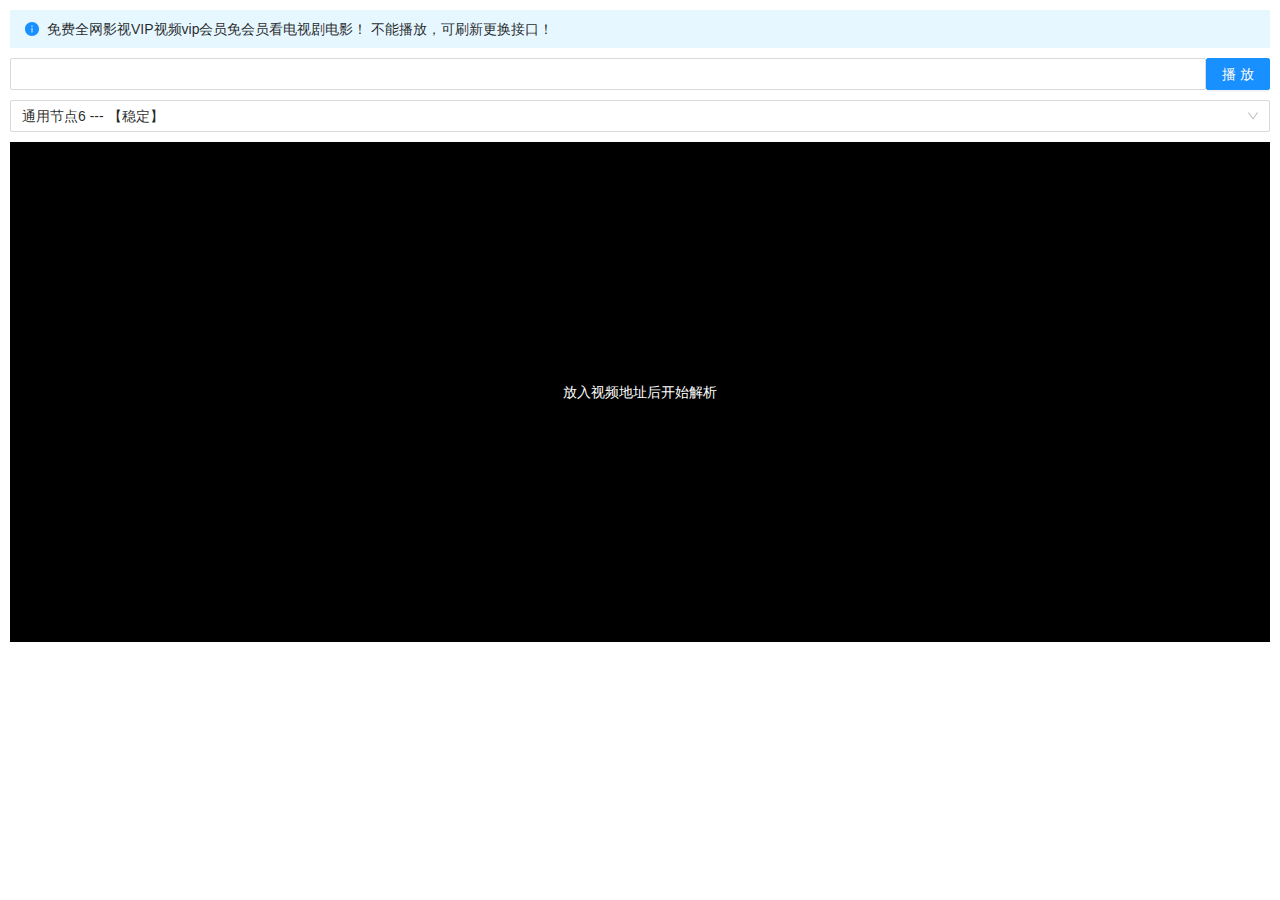
<file: reactVideoMain/index.html>
<!doctype html><html lang="en"><head><meta charset="utf-8"/><meta name="viewport" content="width=device-width,initial-scale=1,minimum-scale=1,maximum-scale=1,user-scalable=no"/><meta name="keywords" content="vip视频解析,vip视频在线解析,vip解析,万能vip视频解析,vip视频全能解析,vip视频,手机vip视频解析,手机在线解析vip视频,优酷vip解析,爱奇艺vip解析,腾讯vip解析,乐视vip解析,芒果vip解析,vip音乐解析"/><meta name="description" content="VIP视频免费看，免费vip视频解析，优酷vip解析，爱奇艺vip解析，腾讯vip解析，乐视vip解析，全网影视vip，芒果vip解析方便广大用户VIP视频服务，最新电影最新电视剧在线免费观看"/><link rel="apple-touch-icon" href="/logo192.png"/><link rel="manifest" href="/manifest.json"/><title>全网VIP会员视频免费观看</title><script defer="defer" src="./static/js/main.9caa71dc.js"></script><link href="./static/css/main.87b3ba09.css" rel="stylesheet"></head><body><noscript>You need to enable JavaScript to run this app.</noscript><div id="root"></div></body></html>
</file>
<file: reactVideoMain/static/css/main.87b3ba09.css>
[class*=ant-] input::-ms-clear,[class*=ant-] input::-ms-reveal,[class*=ant-]::-ms-clear,[class^=ant-] input::-ms-clear,[class^=ant-] input::-ms-reveal,[class^=ant-]::-ms-clear{display:none}body,html{height:100%;width:100%}input::-ms-clear,input::-ms-reveal{display:none}*,:after,:before{box-sizing:border-box}html{-webkit-text-size-adjust:100%;-ms-text-size-adjust:100%;-ms-overflow-style:scrollbar;-webkit-tap-highlight-color:rgba(0,0,0,0);font-family:sans-serif;line-height:1.15}@-ms-viewport{width:device-width}body{font-feature-settings:"tnum","tnum";background-color:#fff;color:rgba(0,0,0,.85);font-family:-apple-system,BlinkMacSystemFont,Segoe UI,Roboto,Helvetica Neue,Arial,Noto Sans,sans-serif,Apple Color Emoji,Segoe UI Emoji,Segoe UI Symbol,Noto Color Emoji;font-size:14px;font-variant:tabular-nums;line-height:1.5715;margin:0}[tabindex="-1"]:focus{outline:none!important}hr{box-sizing:content-box;height:0;overflow:visible}h1,h2,h3,h4,h5,h6{color:rgba(0,0,0,.85);font-weight:500;margin-bottom:.5em;margin-top:0}p{margin-bottom:1em;margin-top:0}abbr[data-original-title],abbr[title]{border-bottom:0;cursor:help;text-decoration:underline;-webkit-text-decoration:underline dotted;text-decoration:underline dotted}address{font-style:normal;line-height:inherit;margin-bottom:1em}input[type=number],input[type=password],input[type=text],textarea{-webkit-appearance:none}dl,ol,ul{margin-bottom:1em;margin-top:0}ol ol,ol ul,ul ol,ul ul{margin-bottom:0}dt{font-weight:500}dd{margin-bottom:.5em;margin-left:0}blockquote{margin:0 0 1em}dfn{font-style:italic}b,strong{font-weight:bolder}small{font-size:80%}sub,sup{font-size:75%;line-height:0;position:relative;vertical-align:baseline}sub{bottom:-.25em}sup{top:-.5em}a{-webkit-text-decoration-skip:objects;background-color:transparent;color:#1890ff;cursor:pointer;outline:none;text-decoration:none;transition:color .3s}a:hover{color:#40a9ff}a:active{color:#096dd9}a:active,a:focus,a:hover{outline:0;text-decoration:none}a[disabled]{color:rgba(0,0,0,.25);cursor:not-allowed}code,kbd,pre,samp{font-family:SFMono-Regular,Consolas,Liberation Mono,Menlo,Courier,monospace;font-size:1em}pre{margin-bottom:1em;margin-top:0;overflow:auto}figure{margin:0 0 1em}img{border-style:none;vertical-align:middle}[role=button],a,area,button,input:not([type=range]),label,select,summary,textarea{touch-action:manipulation}table{border-collapse:collapse}caption{caption-side:bottom;color:rgba(0,0,0,.45);padding-bottom:.3em;padding-top:.75em;text-align:left}button,input,optgroup,select,textarea{color:inherit;font-family:inherit;font-size:inherit;line-height:inherit;margin:0}button,input{overflow:visible}button,select{text-transform:none}[type=reset],[type=submit],button,html [type=button]{-webkit-appearance:button}[type=button]::-moz-focus-inner,[type=reset]::-moz-focus-inner,[type=submit]::-moz-focus-inner,button::-moz-focus-inner{border-style:none;padding:0}input[type=checkbox],input[type=radio]{box-sizing:border-box;padding:0}input[type=date],input[type=datetime-local],input[type=month],input[type=time]{-webkit-appearance:listbox}textarea{overflow:auto;resize:vertical}fieldset{border:0;margin:0;min-width:0;padding:0}legend{color:inherit;display:block;font-size:1.5em;line-height:inherit;margin-bottom:.5em;max-width:100%;padding:0;white-space:normal;width:100%}progress{vertical-align:baseline}[type=number]::-webkit-inner-spin-button,[type=number]::-webkit-outer-spin-button{height:auto}[type=search]{-webkit-appearance:none;outline-offset:-2px}[type=search]::-webkit-search-cancel-button,[type=search]::-webkit-search-decoration{-webkit-appearance:none}::-webkit-file-upload-button{-webkit-appearance:button;font:inherit}output{display:inline-block}summary{display:list-item}template{display:none}[hidden]{display:none!important}mark{background-color:#feffe6;padding:.2em}::-moz-selection{background:#1890ff;color:#fff}::selection{background:#1890ff;color:#fff}.clearfix:after,.clearfix:before{content:"";display:table}.clearfix:after{clear:both}.anticon{text-rendering:optimizelegibility;-webkit-font-smoothing:antialiased;-moz-osx-font-smoothing:grayscale;color:inherit;display:inline-block;font-style:normal;line-height:0;text-align:center;text-transform:none;vertical-align:-.125em}.anticon>*{line-height:1}.anticon svg{display:inline-block}.anticon:before{display:none}.anticon .anticon-icon{display:block}.anticon>.anticon{line-height:0;vertical-align:0}.anticon[tabindex]{cursor:pointer}.anticon-spin,.anticon-spin:before{-webkit-animation:loadingCircle 1s linear infinite;animation:loadingCircle 1s linear infinite;display:inline-block}.ant-fade-appear,.ant-fade-enter,.ant-fade-leave{-webkit-animation-duration:.2s;animation-duration:.2s;-webkit-animation-fill-mode:both;animation-fill-mode:both;-webkit-animation-play-state:paused;animation-play-state:paused}.ant-fade-appear.ant-fade-appear-active,.ant-fade-enter.ant-fade-enter-active{-webkit-animation-name:antFadeIn;animation-name:antFadeIn;-webkit-animation-play-state:running;animation-play-state:running}.ant-fade-leave.ant-fade-leave-active{-webkit-animation-name:antFadeOut;animation-name:antFadeOut;-webkit-animation-play-state:running;animation-play-state:running;pointer-events:none}.ant-fade-appear,.ant-fade-enter{opacity:0}.ant-fade-appear,.ant-fade-enter,.ant-fade-leave{-webkit-animation-timing-function:linear;animation-timing-function:linear}@-webkit-keyframes antFadeIn{0%{opacity:0}to{opacity:1}}@keyframes antFadeIn{0%{opacity:0}to{opacity:1}}@-webkit-keyframes antFadeOut{0%{opacity:1}to{opacity:0}}@keyframes antFadeOut{0%{opacity:1}to{opacity:0}}.ant-move-up-appear,.ant-move-up-enter,.ant-move-up-leave{-webkit-animation-duration:.2s;animation-duration:.2s;-webkit-animation-fill-mode:both;animation-fill-mode:both;-webkit-animation-play-state:paused;animation-play-state:paused}.ant-move-up-appear.ant-move-up-appear-active,.ant-move-up-enter.ant-move-up-enter-active{-webkit-animation-name:antMoveUpIn;animation-name:antMoveUpIn;-webkit-animation-play-state:running;animation-play-state:running}.ant-move-up-leave.ant-move-up-leave-active{-webkit-animation-name:antMoveUpOut;animation-name:antMoveUpOut;-webkit-animation-play-state:running;animation-play-state:running;pointer-events:none}.ant-move-up-appear,.ant-move-up-enter{-webkit-animation-timing-function:cubic-bezier(.08,.82,.17,1);animation-timing-function:cubic-bezier(.08,.82,.17,1);opacity:0}.ant-move-up-leave{-webkit-animation-timing-function:cubic-bezier(.6,.04,.98,.34);animation-timing-function:cubic-bezier(.6,.04,.98,.34)}.ant-move-down-appear,.ant-move-down-enter,.ant-move-down-leave{-webkit-animation-duration:.2s;animation-duration:.2s;-webkit-animation-fill-mode:both;animation-fill-mode:both;-webkit-animation-play-state:paused;animation-play-state:paused}.ant-move-down-appear.ant-move-down-appear-active,.ant-move-down-enter.ant-move-down-enter-active{-webkit-animation-name:antMoveDownIn;animation-name:antMoveDownIn;-webkit-animation-play-state:running;animation-play-state:running}.ant-move-down-leave.ant-move-down-leave-active{-webkit-animation-name:antMoveDownOut;animation-name:antMoveDownOut;-webkit-animation-play-state:running;animation-play-state:running;pointer-events:none}.ant-move-down-appear,.ant-move-down-enter{-webkit-animation-timing-function:cubic-bezier(.08,.82,.17,1);animation-timing-function:cubic-bezier(.08,.82,.17,1);opacity:0}.ant-move-down-leave{-webkit-animation-timing-function:cubic-bezier(.6,.04,.98,.34);animation-timing-function:cubic-bezier(.6,.04,.98,.34)}.ant-move-left-appear,.ant-move-left-enter,.ant-move-left-leave{-webkit-animation-duration:.2s;animation-duration:.2s;-webkit-animation-fill-mode:both;animation-fill-mode:both;-webkit-animation-play-state:paused;animation-play-state:paused}.ant-move-left-appear.ant-move-left-appear-active,.ant-move-left-enter.ant-move-left-enter-active{-webkit-animation-name:antMoveLeftIn;animation-name:antMoveLeftIn;-webkit-animation-play-state:running;animation-play-state:running}.ant-move-left-leave.ant-move-left-leave-active{-webkit-animation-name:antMoveLeftOut;animation-name:antMoveLeftOut;-webkit-animation-play-state:running;animation-play-state:running;pointer-events:none}.ant-move-left-appear,.ant-move-left-enter{-webkit-animation-timing-function:cubic-bezier(.08,.82,.17,1);animation-timing-function:cubic-bezier(.08,.82,.17,1);opacity:0}.ant-move-left-leave{-webkit-animation-timing-function:cubic-bezier(.6,.04,.98,.34);animation-timing-function:cubic-bezier(.6,.04,.98,.34)}.ant-move-right-appear,.ant-move-right-enter,.ant-move-right-leave{-webkit-animation-duration:.2s;animation-duration:.2s;-webkit-animation-fill-mode:both;animation-fill-mode:both;-webkit-animation-play-state:paused;animation-play-state:paused}.ant-move-right-appear.ant-move-right-appear-active,.ant-move-right-enter.ant-move-right-enter-active{-webkit-animation-name:antMoveRightIn;animation-name:antMoveRightIn;-webkit-animation-play-state:running;animation-play-state:running}.ant-move-right-leave.ant-move-right-leave-active{-webkit-animation-name:antMoveRightOut;animation-name:antMoveRightOut;-webkit-animation-play-state:running;animation-play-state:running;pointer-events:none}.ant-move-right-appear,.ant-move-right-enter{-webkit-animation-timing-function:cubic-bezier(.08,.82,.17,1);animation-timing-function:cubic-bezier(.08,.82,.17,1);opacity:0}.ant-move-right-leave{-webkit-animation-timing-function:cubic-bezier(.6,.04,.98,.34);animation-timing-function:cubic-bezier(.6,.04,.98,.34)}@-webkit-keyframes antMoveDownIn{0%{opacity:0;transform:translateY(100%);transform-origin:0 0}to{opacity:1;transform:translateY(0);transform-origin:0 0}}@keyframes antMoveDownIn{0%{opacity:0;transform:translateY(100%);transform-origin:0 0}to{opacity:1;transform:translateY(0);transform-origin:0 0}}@-webkit-keyframes antMoveDownOut{0%{opacity:1;transform:translateY(0);transform-origin:0 0}to{opacity:0;transform:translateY(100%);transform-origin:0 0}}@keyframes antMoveDownOut{0%{opacity:1;transform:translateY(0);transform-origin:0 0}to{opacity:0;transform:translateY(100%);transform-origin:0 0}}@-webkit-keyframes antMoveLeftIn{0%{opacity:0;transform:translateX(-100%);transform-origin:0 0}to{opacity:1;transform:translateX(0);transform-origin:0 0}}@keyframes antMoveLeftIn{0%{opacity:0;transform:translateX(-100%);transform-origin:0 0}to{opacity:1;transform:translateX(0);transform-origin:0 0}}@-webkit-keyframes antMoveLeftOut{0%{opacity:1;transform:translateX(0);transform-origin:0 0}to{opacity:0;transform:translateX(-100%);transform-origin:0 0}}@keyframes antMoveLeftOut{0%{opacity:1;transform:translateX(0);transform-origin:0 0}to{opacity:0;transform:translateX(-100%);transform-origin:0 0}}@-webkit-keyframes antMoveRightIn{0%{opacity:0;transform:translateX(100%);transform-origin:0 0}to{opacity:1;transform:translateX(0);transform-origin:0 0}}@keyframes antMoveRightIn{0%{opacity:0;transform:translateX(100%);transform-origin:0 0}to{opacity:1;transform:translateX(0);transform-origin:0 0}}@-webkit-keyframes antMoveRightOut{0%{opacity:1;transform:translateX(0);transform-origin:0 0}to{opacity:0;transform:translateX(100%);transform-origin:0 0}}@keyframes antMoveRightOut{0%{opacity:1;transform:translateX(0);transform-origin:0 0}to{opacity:0;transform:translateX(100%);transform-origin:0 0}}@-webkit-keyframes antMoveUpIn{0%{opacity:0;transform:translateY(-100%);transform-origin:0 0}to{opacity:1;transform:translateY(0);transform-origin:0 0}}@keyframes antMoveUpIn{0%{opacity:0;transform:translateY(-100%);transform-origin:0 0}to{opacity:1;transform:translateY(0);transform-origin:0 0}}@-webkit-keyframes antMoveUpOut{0%{opacity:1;transform:translateY(0);transform-origin:0 0}to{opacity:0;transform:translateY(-100%);transform-origin:0 0}}@keyframes antMoveUpOut{0%{opacity:1;transform:translateY(0);transform-origin:0 0}to{opacity:0;transform:translateY(-100%);transform-origin:0 0}}@-webkit-keyframes loadingCircle{to{transform:rotate(1turn)}}@keyframes loadingCircle{to{transform:rotate(1turn)}}[ant-click-animating-without-extra-node=true],[ant-click-animating=true]{position:relative}html{--antd-wave-shadow-color:#1890ff;--scroll-bar:0}.ant-click-animating-node,[ant-click-animating-without-extra-node=true]:after{-webkit-animation:fadeEffect 2s cubic-bezier(.08,.82,.17,1),waveEffect .4s cubic-bezier(.08,.82,.17,1);animation:fadeEffect 2s cubic-bezier(.08,.82,.17,1),waveEffect .4s cubic-bezier(.08,.82,.17,1);-webkit-animation-fill-mode:forwards;animation-fill-mode:forwards;border-radius:inherit;bottom:0;box-shadow:0 0 0 0 #1890ff;box-shadow:0 0 0 0 var(--antd-wave-shadow-color);content:"";display:block;left:0;opacity:.2;pointer-events:none;position:absolute;right:0;top:0}@-webkit-keyframes waveEffect{to{box-shadow:0 0 0 #1890ff;box-shadow:0 0 0 6px #1890ff;box-shadow:0 0 0 6px var(--antd-wave-shadow-color)}}@keyframes waveEffect{to{box-shadow:0 0 0 #1890ff;box-shadow:0 0 0 6px #1890ff;box-shadow:0 0 0 6px var(--antd-wave-shadow-color)}}@-webkit-keyframes fadeEffect{to{opacity:0}}@keyframes fadeEffect{to{opacity:0}}.ant-slide-up-appear,.ant-slide-up-enter,.ant-slide-up-leave{-webkit-animation-duration:.2s;animation-duration:.2s;-webkit-animation-fill-mode:both;animation-fill-mode:both;-webkit-animation-play-state:paused;animation-play-state:paused}.ant-slide-up-appear.ant-slide-up-appear-active,.ant-slide-up-enter.ant-slide-up-enter-active{-webkit-animation-name:antSlideUpIn;animation-name:antSlideUpIn;-webkit-animation-play-state:running;animation-play-state:running}.ant-slide-up-leave.ant-slide-up-leave-active{-webkit-animation-name:antSlideUpOut;animation-name:antSlideUpOut;-webkit-animation-play-state:running;animation-play-state:running;pointer-events:none}.ant-slide-up-appear,.ant-slide-up-enter{-webkit-animation-timing-function:cubic-bezier(.23,1,.32,1);animation-timing-function:cubic-bezier(.23,1,.32,1);opacity:0}.ant-slide-up-leave{-webkit-animation-timing-function:cubic-bezier(.755,.05,.855,.06);animation-timing-function:cubic-bezier(.755,.05,.855,.06)}.ant-slide-down-appear,.ant-slide-down-enter,.ant-slide-down-leave{-webkit-animation-duration:.2s;animation-duration:.2s;-webkit-animation-fill-mode:both;animation-fill-mode:both;-webkit-animation-play-state:paused;animation-play-state:paused}.ant-slide-down-appear.ant-slide-down-appear-active,.ant-slide-down-enter.ant-slide-down-enter-active{-webkit-animation-name:antSlideDownIn;animation-name:antSlideDownIn;-webkit-animation-play-state:running;animation-play-state:running}.ant-slide-down-leave.ant-slide-down-leave-active{-webkit-animation-name:antSlideDownOut;animation-name:antSlideDownOut;-webkit-animation-play-state:running;animation-play-state:running;pointer-events:none}.ant-slide-down-appear,.ant-slide-down-enter{-webkit-animation-timing-function:cubic-bezier(.23,1,.32,1);animation-timing-function:cubic-bezier(.23,1,.32,1);opacity:0}.ant-slide-down-leave{-webkit-animation-timing-function:cubic-bezier(.755,.05,.855,.06);animation-timing-function:cubic-bezier(.755,.05,.855,.06)}.ant-slide-left-appear,.ant-slide-left-enter,.ant-slide-left-leave{-webkit-animation-duration:.2s;animation-duration:.2s;-webkit-animation-fill-mode:both;animation-fill-mode:both;-webkit-animation-play-state:paused;animation-play-state:paused}.ant-slide-left-appear.ant-slide-left-appear-active,.ant-slide-left-enter.ant-slide-left-enter-active{-webkit-animation-name:antSlideLeftIn;animation-name:antSlideLeftIn;-webkit-animation-play-state:running;animation-play-state:running}.ant-slide-left-leave.ant-slide-left-leave-active{-webkit-animation-name:antSlideLeftOut;animation-name:antSlideLeftOut;-webkit-animation-play-state:running;animation-play-state:running;pointer-events:none}.ant-slide-left-appear,.ant-slide-left-enter{-webkit-animation-timing-function:cubic-bezier(.23,1,.32,1);animation-timing-function:cubic-bezier(.23,1,.32,1);opacity:0}.ant-slide-left-leave{-webkit-animation-timing-function:cubic-bezier(.755,.05,.855,.06);animation-timing-function:cubic-bezier(.755,.05,.855,.06)}.ant-slide-right-appear,.ant-slide-right-enter,.ant-slide-right-leave{-webkit-animation-duration:.2s;animation-duration:.2s;-webkit-animation-fill-mode:both;animation-fill-mode:both;-webkit-animation-play-state:paused;animation-play-state:paused}.ant-slide-right-appear.ant-slide-right-appear-active,.ant-slide-right-enter.ant-slide-right-enter-active{-webkit-animation-name:antSlideRightIn;animation-name:antSlideRightIn;-webkit-animation-play-state:running;animation-play-state:running}.ant-slide-right-leave.ant-slide-right-leave-active{-webkit-animation-name:antSlideRightOut;animation-name:antSlideRightOut;-webkit-animation-play-state:running;animation-play-state:running;pointer-events:none}.ant-slide-right-appear,.ant-slide-right-enter{-webkit-animation-timing-function:cubic-bezier(.23,1,.32,1);animation-timing-function:cubic-bezier(.23,1,.32,1);opacity:0}.ant-slide-right-leave{-webkit-animation-timing-function:cubic-bezier(.755,.05,.855,.06);animation-timing-function:cubic-bezier(.755,.05,.855,.06)}@-webkit-keyframes antSlideUpIn{0%{opacity:0;transform:scaleY(.8);transform-origin:0 0}to{opacity:1;transform:scaleY(1);transform-origin:0 0}}@keyframes antSlideUpIn{0%{opacity:0;transform:scaleY(.8);transform-origin:0 0}to{opacity:1;transform:scaleY(1);transform-origin:0 0}}@-webkit-keyframes antSlideUpOut{0%{opacity:1;transform:scaleY(1);transform-origin:0 0}to{opacity:0;transform:scaleY(.8);transform-origin:0 0}}@keyframes antSlideUpOut{0%{opacity:1;transform:scaleY(1);transform-origin:0 0}to{opacity:0;transform:scaleY(.8);transform-origin:0 0}}@-webkit-keyframes antSlideDownIn{0%{opacity:0;transform:scaleY(.8);transform-origin:100% 100%}to{opacity:1;transform:scaleY(1);transform-origin:100% 100%}}@keyframes antSlideDownIn{0%{opacity:0;transform:scaleY(.8);transform-origin:100% 100%}to{opacity:1;transform:scaleY(1);transform-origin:100% 100%}}@-webkit-keyframes antSlideDownOut{0%{opacity:1;transform:scaleY(1);transform-origin:100% 100%}to{opacity:0;transform:scaleY(.8);transform-origin:100% 100%}}@keyframes antSlideDownOut{0%{opacity:1;transform:scaleY(1);transform-origin:100% 100%}to{opacity:0;transform:scaleY(.8);transform-origin:100% 100%}}@-webkit-keyframes antSlideLeftIn{0%{opacity:0;transform:scaleX(.8);transform-origin:0 0}to{opacity:1;transform:scaleX(1);transform-origin:0 0}}@keyframes antSlideLeftIn{0%{opacity:0;transform:scaleX(.8);transform-origin:0 0}to{opacity:1;transform:scaleX(1);transform-origin:0 0}}@-webkit-keyframes antSlideLeftOut{0%{opacity:1;transform:scaleX(1);transform-origin:0 0}to{opacity:0;transform:scaleX(.8);transform-origin:0 0}}@keyframes antSlideLeftOut{0%{opacity:1;transform:scaleX(1);transform-origin:0 0}to{opacity:0;transform:scaleX(.8);transform-origin:0 0}}@-webkit-keyframes antSlideRightIn{0%{opacity:0;transform:scaleX(.8);transform-origin:100% 0}to{opacity:1;transform:scaleX(1);transform-origin:100% 0}}@keyframes antSlideRightIn{0%{opacity:0;transform:scaleX(.8);transform-origin:100% 0}to{opacity:1;transform:scaleX(1);transform-origin:100% 0}}@-webkit-keyframes antSlideRightOut{0%{opacity:1;transform:scaleX(1);transform-origin:100% 0}to{opacity:0;transform:scaleX(.8);transform-origin:100% 0}}@keyframes antSlideRightOut{0%{opacity:1;transform:scaleX(1);transform-origin:100% 0}to{opacity:0;transform:scaleX(.8);transform-origin:100% 0}}.ant-zoom-appear,.ant-zoom-enter,.ant-zoom-leave{-webkit-animation-duration:.2s;animation-duration:.2s;-webkit-animation-fill-mode:both;animation-fill-mode:both;-webkit-animation-play-state:paused;animation-play-state:paused}.ant-zoom-appear.ant-zoom-appear-active,.ant-zoom-enter.ant-zoom-enter-active{-webkit-animation-name:antZoomIn;animation-name:antZoomIn;-webkit-animation-play-state:running;animation-play-state:running}.ant-zoom-leave.ant-zoom-leave-active{-webkit-animation-name:antZoomOut;animation-name:antZoomOut;-webkit-animation-play-state:running;animation-play-state:running;pointer-events:none}.ant-zoom-appear,.ant-zoom-enter{-webkit-animation-timing-function:cubic-bezier(.08,.82,.17,1);animation-timing-function:cubic-bezier(.08,.82,.17,1);opacity:0;transform:scale(0)}.ant-zoom-appear-prepare,.ant-zoom-enter-prepare{transform:none}.ant-zoom-leave{-webkit-animation-timing-function:cubic-bezier(.78,.14,.15,.86);animation-timing-function:cubic-bezier(.78,.14,.15,.86)}.ant-zoom-big-appear,.ant-zoom-big-enter,.ant-zoom-big-leave{-webkit-animation-duration:.2s;animation-duration:.2s;-webkit-animation-fill-mode:both;animation-fill-mode:both;-webkit-animation-play-state:paused;animation-play-state:paused}.ant-zoom-big-appear.ant-zoom-big-appear-active,.ant-zoom-big-enter.ant-zoom-big-enter-active{-webkit-animation-name:antZoomBigIn;animation-name:antZoomBigIn;-webkit-animation-play-state:running;animation-play-state:running}.ant-zoom-big-leave.ant-zoom-big-leave-active{-webkit-animation-name:antZoomBigOut;animation-name:antZoomBigOut;-webkit-animation-play-state:running;animation-play-state:running;pointer-events:none}.ant-zoom-big-appear,.ant-zoom-big-enter{-webkit-animation-timing-function:cubic-bezier(.08,.82,.17,1);animation-timing-function:cubic-bezier(.08,.82,.17,1);opacity:0;transform:scale(0)}.ant-zoom-big-appear-prepare,.ant-zoom-big-enter-prepare{transform:none}.ant-zoom-big-leave{-webkit-animation-timing-function:cubic-bezier(.78,.14,.15,.86);animation-timing-function:cubic-bezier(.78,.14,.15,.86)}.ant-zoom-big-fast-appear,.ant-zoom-big-fast-enter,.ant-zoom-big-fast-leave{-webkit-animation-duration:.1s;animation-duration:.1s;-webkit-animation-fill-mode:both;animation-fill-mode:both;-webkit-animation-play-state:paused;animation-play-state:paused}.ant-zoom-big-fast-appear.ant-zoom-big-fast-appear-active,.ant-zoom-big-fast-enter.ant-zoom-big-fast-enter-active{-webkit-animation-name:antZoomBigIn;animation-name:antZoomBigIn;-webkit-animation-play-state:running;animation-play-state:running}.ant-zoom-big-fast-leave.ant-zoom-big-fast-leave-active{-webkit-animation-name:antZoomBigOut;animation-name:antZoomBigOut;-webkit-animation-play-state:running;animation-play-state:running;pointer-events:none}.ant-zoom-big-fast-appear,.ant-zoom-big-fast-enter{-webkit-animation-timing-function:cubic-bezier(.08,.82,.17,1);animation-timing-function:cubic-bezier(.08,.82,.17,1);opacity:0;transform:scale(0)}.ant-zoom-big-fast-appear-prepare,.ant-zoom-big-fast-enter-prepare{transform:none}.ant-zoom-big-fast-leave{-webkit-animation-timing-function:cubic-bezier(.78,.14,.15,.86);animation-timing-function:cubic-bezier(.78,.14,.15,.86)}.ant-zoom-up-appear,.ant-zoom-up-enter,.ant-zoom-up-leave{-webkit-animation-duration:.2s;animation-duration:.2s;-webkit-animation-fill-mode:both;animation-fill-mode:both;-webkit-animation-play-state:paused;animation-play-state:paused}.ant-zoom-up-appear.ant-zoom-up-appear-active,.ant-zoom-up-enter.ant-zoom-up-enter-active{-webkit-animation-name:antZoomUpIn;animation-name:antZoomUpIn;-webkit-animation-play-state:running;animation-play-state:running}.ant-zoom-up-leave.ant-zoom-up-leave-active{-webkit-animation-name:antZoomUpOut;animation-name:antZoomUpOut;-webkit-animation-play-state:running;animation-play-state:running;pointer-events:none}.ant-zoom-up-appear,.ant-zoom-up-enter{-webkit-animation-timing-function:cubic-bezier(.08,.82,.17,1);animation-timing-function:cubic-bezier(.08,.82,.17,1);opacity:0;transform:scale(0)}.ant-zoom-up-appear-prepare,.ant-zoom-up-enter-prepare{transform:none}.ant-zoom-up-leave{-webkit-animation-timing-function:cubic-bezier(.78,.14,.15,.86);animation-timing-function:cubic-bezier(.78,.14,.15,.86)}.ant-zoom-down-appear,.ant-zoom-down-enter,.ant-zoom-down-leave{-webkit-animation-duration:.2s;animation-duration:.2s;-webkit-animation-fill-mode:both;animation-fill-mode:both;-webkit-animation-play-state:paused;animation-play-state:paused}.ant-zoom-down-appear.ant-zoom-down-appear-active,.ant-zoom-down-enter.ant-zoom-down-enter-active{-webkit-animation-name:antZoomDownIn;animation-name:antZoomDownIn;-webkit-animation-play-state:running;animation-play-state:running}.ant-zoom-down-leave.ant-zoom-down-leave-active{-webkit-animation-name:antZoomDownOut;animation-name:antZoomDownOut;-webkit-animation-play-state:running;animation-play-state:running;pointer-events:none}.ant-zoom-down-appear,.ant-zoom-down-enter{-webkit-animation-timing-function:cubic-bezier(.08,.82,.17,1);animation-timing-function:cubic-bezier(.08,.82,.17,1);opacity:0;transform:scale(0)}.ant-zoom-down-appear-prepare,.ant-zoom-down-enter-prepare{transform:none}.ant-zoom-down-leave{-webkit-animation-timing-function:cubic-bezier(.78,.14,.15,.86);animation-timing-function:cubic-bezier(.78,.14,.15,.86)}.ant-zoom-left-appear,.ant-zoom-left-enter,.ant-zoom-left-leave{-webkit-animation-duration:.2s;animation-duration:.2s;-webkit-animation-fill-mode:both;animation-fill-mode:both;-webkit-animation-play-state:paused;animation-play-state:paused}.ant-zoom-left-appear.ant-zoom-left-appear-active,.ant-zoom-left-enter.ant-zoom-left-enter-active{-webkit-animation-name:antZoomLeftIn;animation-name:antZoomLeftIn;-webkit-animation-play-state:running;animation-play-state:running}.ant-zoom-left-leave.ant-zoom-left-leave-active{-webkit-animation-name:antZoomLeftOut;animation-name:antZoomLeftOut;-webkit-animation-play-state:running;animation-play-state:running;pointer-events:none}.ant-zoom-left-appear,.ant-zoom-left-enter{-webkit-animation-timing-function:cubic-bezier(.08,.82,.17,1);animation-timing-function:cubic-bezier(.08,.82,.17,1);opacity:0;transform:scale(0)}.ant-zoom-left-appear-prepare,.ant-zoom-left-enter-prepare{transform:none}.ant-zoom-left-leave{-webkit-animation-timing-function:cubic-bezier(.78,.14,.15,.86);animation-timing-function:cubic-bezier(.78,.14,.15,.86)}.ant-zoom-right-appear,.ant-zoom-right-enter,.ant-zoom-right-leave{-webkit-animation-duration:.2s;animation-duration:.2s;-webkit-animation-fill-mode:both;animation-fill-mode:both;-webkit-animation-play-state:paused;animation-play-state:paused}.ant-zoom-right-appear.ant-zoom-right-appear-active,.ant-zoom-right-enter.ant-zoom-right-enter-active{-webkit-animation-name:antZoomRightIn;animation-name:antZoomRightIn;-webkit-animation-play-state:running;animation-play-state:running}.ant-zoom-right-leave.ant-zoom-right-leave-active{-webkit-animation-name:antZoomRightOut;animation-name:antZoomRightOut;-webkit-animation-play-state:running;animation-play-state:running;pointer-events:none}.ant-zoom-right-appear,.ant-zoom-right-enter{-webkit-animation-timing-function:cubic-bezier(.08,.82,.17,1);animation-timing-function:cubic-bezier(.08,.82,.17,1);opacity:0;transform:scale(0)}.ant-zoom-right-appear-prepare,.ant-zoom-right-enter-prepare{transform:none}.ant-zoom-right-leave{-webkit-animation-timing-function:cubic-bezier(.78,.14,.15,.86);animation-timing-function:cubic-bezier(.78,.14,.15,.86)}@-webkit-keyframes antZoomIn{0%{opacity:0;transform:scale(.2)}to{opacity:1;transform:scale(1)}}@keyframes antZoomIn{0%{opacity:0;transform:scale(.2)}to{opacity:1;transform:scale(1)}}@-webkit-keyframes antZoomOut{0%{transform:scale(1)}to{opacity:0;transform:scale(.2)}}@keyframes antZoomOut{0%{transform:scale(1)}to{opacity:0;transform:scale(.2)}}@-webkit-keyframes antZoomBigIn{0%{opacity:0;transform:scale(.8)}to{opacity:1;transform:scale(1)}}@keyframes antZoomBigIn{0%{opacity:0;transform:scale(.8)}to{opacity:1;transform:scale(1)}}@-webkit-keyframes antZoomBigOut{0%{transform:scale(1)}to{opacity:0;transform:scale(.8)}}@keyframes antZoomBigOut{0%{transform:scale(1)}to{opacity:0;transform:scale(.8)}}@-webkit-keyframes antZoomUpIn{0%{opacity:0;transform:scale(.8);transform-origin:50% 0}to{transform:scale(1);transform-origin:50% 0}}@keyframes antZoomUpIn{0%{opacity:0;transform:scale(.8);transform-origin:50% 0}to{transform:scale(1);transform-origin:50% 0}}@-webkit-keyframes antZoomUpOut{0%{transform:scale(1);transform-origin:50% 0}to{opacity:0;transform:scale(.8);transform-origin:50% 0}}@keyframes antZoomUpOut{0%{transform:scale(1);transform-origin:50% 0}to{opacity:0;transform:scale(.8);transform-origin:50% 0}}@-webkit-keyframes antZoomLeftIn{0%{opacity:0;transform:scale(.8);transform-origin:0 50%}to{transform:scale(1);transform-origin:0 50%}}@keyframes antZoomLeftIn{0%{opacity:0;transform:scale(.8);transform-origin:0 50%}to{transform:scale(1);transform-origin:0 50%}}@-webkit-keyframes antZoomLeftOut{0%{transform:scale(1);transform-origin:0 50%}to{opacity:0;transform:scale(.8);transform-origin:0 50%}}@keyframes antZoomLeftOut{0%{transform:scale(1);transform-origin:0 50%}to{opacity:0;transform:scale(.8);transform-origin:0 50%}}@-webkit-keyframes antZoomRightIn{0%{opacity:0;transform:scale(.8);transform-origin:100% 50%}to{transform:scale(1);transform-origin:100% 50%}}@keyframes antZoomRightIn{0%{opacity:0;transform:scale(.8);transform-origin:100% 50%}to{transform:scale(1);transform-origin:100% 50%}}@-webkit-keyframes antZoomRightOut{0%{transform:scale(1);transform-origin:100% 50%}to{opacity:0;transform:scale(.8);transform-origin:100% 50%}}@keyframes antZoomRightOut{0%{transform:scale(1);transform-origin:100% 50%}to{opacity:0;transform:scale(.8);transform-origin:100% 50%}}@-webkit-keyframes antZoomDownIn{0%{opacity:0;transform:scale(.8);transform-origin:50% 100%}to{transform:scale(1);transform-origin:50% 100%}}@keyframes antZoomDownIn{0%{opacity:0;transform:scale(.8);transform-origin:50% 100%}to{transform:scale(1);transform-origin:50% 100%}}@-webkit-keyframes antZoomDownOut{0%{transform:scale(1);transform-origin:50% 100%}to{opacity:0;transform:scale(.8);transform-origin:50% 100%}}@keyframes antZoomDownOut{0%{transform:scale(1);transform-origin:50% 100%}to{opacity:0;transform:scale(.8);transform-origin:50% 100%}}.ant-motion-collapse-legacy{overflow:hidden}.ant-motion-collapse,.ant-motion-collapse-legacy-active{transition:height .2s cubic-bezier(.645,.045,.355,1),opacity .2s cubic-bezier(.645,.045,.355,1)!important}.ant-motion-collapse{overflow:hidden}.ant-btn{background-image:none;background:#fff;border:1px solid #d9d9d9;border-radius:2px;box-shadow:0 2px 0 rgba(0,0,0,.015);color:rgba(0,0,0,.85);cursor:pointer;display:inline-block;font-size:14px;font-weight:400;height:32px;line-height:1.5715;padding:4px 15px;position:relative;text-align:center;touch-action:manipulation;transition:all .3s cubic-bezier(.645,.045,.355,1);-webkit-user-select:none;-moz-user-select:none;-ms-user-select:none;user-select:none;white-space:nowrap}.ant-btn>.anticon{line-height:1}.ant-btn,.ant-btn:active,.ant-btn:focus{outline:0}.ant-btn:not([disabled]):hover{text-decoration:none}.ant-btn:not([disabled]):active{box-shadow:none;outline:0}.ant-btn[disabled]{cursor:not-allowed}.ant-btn[disabled]>*{pointer-events:none}.ant-btn-lg{border-radius:2px;font-size:16px;height:40px;padding:6.4px 15px}.ant-btn-sm{border-radius:2px;font-size:14px;height:24px;padding:0 7px}.ant-btn>a:only-child{color:currentcolor}.ant-btn>a:only-child:after{background:transparent;bottom:0;content:"";left:0;position:absolute;right:0;top:0}.ant-btn:focus,.ant-btn:hover{background:#fff;border-color:#40a9ff;color:#40a9ff}.ant-btn:focus>a:only-child,.ant-btn:hover>a:only-child{color:currentcolor}.ant-btn:focus>a:only-child:after,.ant-btn:hover>a:only-child:after{background:transparent;bottom:0;content:"";left:0;position:absolute;right:0;top:0}.ant-btn:active{background:#fff;border-color:#096dd9;color:#096dd9}.ant-btn:active>a:only-child{color:currentcolor}.ant-btn:active>a:only-child:after{background:transparent;bottom:0;content:"";left:0;position:absolute;right:0;top:0}.ant-btn[disabled],.ant-btn[disabled]:active,.ant-btn[disabled]:focus,.ant-btn[disabled]:hover{background:#f5f5f5;border-color:#d9d9d9;box-shadow:none;color:rgba(0,0,0,.25);text-shadow:none}.ant-btn[disabled]:active>a:only-child,.ant-btn[disabled]:focus>a:only-child,.ant-btn[disabled]:hover>a:only-child,.ant-btn[disabled]>a:only-child{color:currentcolor}.ant-btn[disabled]:active>a:only-child:after,.ant-btn[disabled]:focus>a:only-child:after,.ant-btn[disabled]:hover>a:only-child:after,.ant-btn[disabled]>a:only-child:after{background:transparent;bottom:0;content:"";left:0;position:absolute;right:0;top:0}.ant-btn:active,.ant-btn:focus,.ant-btn:hover{background:#fff;text-decoration:none}.ant-btn>span{display:inline-block}.ant-btn-primary{background:#1890ff;border-color:#1890ff;box-shadow:0 2px 0 rgba(0,0,0,.045);color:#fff;text-shadow:0 -1px 0 rgba(0,0,0,.12)}.ant-btn-primary>a:only-child{color:currentcolor}.ant-btn-primary>a:only-child:after{background:transparent;bottom:0;content:"";left:0;position:absolute;right:0;top:0}.ant-btn-primary:focus,.ant-btn-primary:hover{background:#40a9ff;border-color:#40a9ff;color:#fff}.ant-btn-primary:focus>a:only-child,.ant-btn-primary:hover>a:only-child{color:currentcolor}.ant-btn-primary:focus>a:only-child:after,.ant-btn-primary:hover>a:only-child:after{background:transparent;bottom:0;content:"";left:0;position:absolute;right:0;top:0}.ant-btn-primary:active{background:#096dd9;border-color:#096dd9;color:#fff}.ant-btn-primary:active>a:only-child{color:currentcolor}.ant-btn-primary:active>a:only-child:after{background:transparent;bottom:0;content:"";left:0;position:absolute;right:0;top:0}.ant-btn-primary[disabled],.ant-btn-primary[disabled]:active,.ant-btn-primary[disabled]:focus,.ant-btn-primary[disabled]:hover{background:#f5f5f5;border-color:#d9d9d9;box-shadow:none;color:rgba(0,0,0,.25);text-shadow:none}.ant-btn-primary[disabled]:active>a:only-child,.ant-btn-primary[disabled]:focus>a:only-child,.ant-btn-primary[disabled]:hover>a:only-child,.ant-btn-primary[disabled]>a:only-child{color:currentcolor}.ant-btn-primary[disabled]:active>a:only-child:after,.ant-btn-primary[disabled]:focus>a:only-child:after,.ant-btn-primary[disabled]:hover>a:only-child:after,.ant-btn-primary[disabled]>a:only-child:after{background:transparent;bottom:0;content:"";left:0;position:absolute;right:0;top:0}.ant-btn-group .ant-btn-primary:not(:first-child):not(:last-child){border-left-color:#40a9ff;border-right-color:#40a9ff}.ant-btn-group .ant-btn-primary:not(:first-child):not(:last-child):disabled{border-color:#d9d9d9}.ant-btn-group .ant-btn-primary:first-child:not(:last-child){border-right-color:#40a9ff}.ant-btn-group .ant-btn-primary:first-child:not(:last-child)[disabled]{border-right-color:#d9d9d9}.ant-btn-group .ant-btn-primary+.ant-btn-primary,.ant-btn-group .ant-btn-primary:last-child:not(:first-child){border-left-color:#40a9ff}.ant-btn-group .ant-btn-primary+.ant-btn-primary[disabled],.ant-btn-group .ant-btn-primary:last-child:not(:first-child)[disabled]{border-left-color:#d9d9d9}.ant-btn-ghost{background:transparent;border-color:#d9d9d9;color:rgba(0,0,0,.85)}.ant-btn-ghost>a:only-child{color:currentcolor}.ant-btn-ghost>a:only-child:after{background:transparent;bottom:0;content:"";left:0;position:absolute;right:0;top:0}.ant-btn-ghost:focus,.ant-btn-ghost:hover{background:transparent;border-color:#40a9ff;color:#40a9ff}.ant-btn-ghost:focus>a:only-child,.ant-btn-ghost:hover>a:only-child{color:currentcolor}.ant-btn-ghost:focus>a:only-child:after,.ant-btn-ghost:hover>a:only-child:after{background:transparent;bottom:0;content:"";left:0;position:absolute;right:0;top:0}.ant-btn-ghost:active{background:transparent;border-color:#096dd9;color:#096dd9}.ant-btn-ghost:active>a:only-child{color:currentcolor}.ant-btn-ghost:active>a:only-child:after{background:transparent;bottom:0;content:"";left:0;position:absolute;right:0;top:0}.ant-btn-ghost[disabled],.ant-btn-ghost[disabled]:active,.ant-btn-ghost[disabled]:focus,.ant-btn-ghost[disabled]:hover{background:#f5f5f5;border-color:#d9d9d9;box-shadow:none;color:rgba(0,0,0,.25);text-shadow:none}.ant-btn-ghost[disabled]:active>a:only-child,.ant-btn-ghost[disabled]:focus>a:only-child,.ant-btn-ghost[disabled]:hover>a:only-child,.ant-btn-ghost[disabled]>a:only-child{color:currentcolor}.ant-btn-ghost[disabled]:active>a:only-child:after,.ant-btn-ghost[disabled]:focus>a:only-child:after,.ant-btn-ghost[disabled]:hover>a:only-child:after,.ant-btn-ghost[disabled]>a:only-child:after{background:transparent;bottom:0;content:"";left:0;position:absolute;right:0;top:0}.ant-btn-dashed{background:#fff;border-color:#d9d9d9;border-style:dashed;color:rgba(0,0,0,.85)}.ant-btn-dashed>a:only-child{color:currentcolor}.ant-btn-dashed>a:only-child:after{background:transparent;bottom:0;content:"";left:0;position:absolute;right:0;top:0}.ant-btn-dashed:focus,.ant-btn-dashed:hover{background:#fff;border-color:#40a9ff;color:#40a9ff}.ant-btn-dashed:focus>a:only-child,.ant-btn-dashed:hover>a:only-child{color:currentcolor}.ant-btn-dashed:focus>a:only-child:after,.ant-btn-dashed:hover>a:only-child:after{background:transparent;bottom:0;content:"";left:0;position:absolute;right:0;top:0}.ant-btn-dashed:active{background:#fff;border-color:#096dd9;color:#096dd9}.ant-btn-dashed:active>a:only-child{color:currentcolor}.ant-btn-dashed:active>a:only-child:after{background:transparent;bottom:0;content:"";left:0;position:absolute;right:0;top:0}.ant-btn-dashed[disabled],.ant-btn-dashed[disabled]:active,.ant-btn-dashed[disabled]:focus,.ant-btn-dashed[disabled]:hover{background:#f5f5f5;border-color:#d9d9d9;box-shadow:none;color:rgba(0,0,0,.25);text-shadow:none}.ant-btn-dashed[disabled]:active>a:only-child,.ant-btn-dashed[disabled]:focus>a:only-child,.ant-btn-dashed[disabled]:hover>a:only-child,.ant-btn-dashed[disabled]>a:only-child{color:currentcolor}.ant-btn-dashed[disabled]:active>a:only-child:after,.ant-btn-dashed[disabled]:focus>a:only-child:after,.ant-btn-dashed[disabled]:hover>a:only-child:after,.ant-btn-dashed[disabled]>a:only-child:after{background:transparent;bottom:0;content:"";left:0;position:absolute;right:0;top:0}.ant-btn-danger{background:#ff4d4f;border-color:#ff4d4f;box-shadow:0 2px 0 rgba(0,0,0,.045);color:#fff;text-shadow:0 -1px 0 rgba(0,0,0,.12)}.ant-btn-danger>a:only-child{color:currentcolor}.ant-btn-danger>a:only-child:after{background:transparent;bottom:0;content:"";left:0;position:absolute;right:0;top:0}.ant-btn-danger:focus,.ant-btn-danger:hover{background:#ff7875;border-color:#ff7875;color:#fff}.ant-btn-danger:focus>a:only-child,.ant-btn-danger:hover>a:only-child{color:currentcolor}.ant-btn-danger:focus>a:only-child:after,.ant-btn-danger:hover>a:only-child:after{background:transparent;bottom:0;content:"";left:0;position:absolute;right:0;top:0}.ant-btn-danger:active{background:#d9363e;border-color:#d9363e;color:#fff}.ant-btn-danger:active>a:only-child{color:currentcolor}.ant-btn-danger:active>a:only-child:after{background:transparent;bottom:0;content:"";left:0;position:absolute;right:0;top:0}.ant-btn-danger[disabled],.ant-btn-danger[disabled]:active,.ant-btn-danger[disabled]:focus,.ant-btn-danger[disabled]:hover{background:#f5f5f5;border-color:#d9d9d9;box-shadow:none;color:rgba(0,0,0,.25);text-shadow:none}.ant-btn-danger[disabled]:active>a:only-child,.ant-btn-danger[disabled]:focus>a:only-child,.ant-btn-danger[disabled]:hover>a:only-child,.ant-btn-danger[disabled]>a:only-child{color:currentcolor}.ant-btn-danger[disabled]:active>a:only-child:after,.ant-btn-danger[disabled]:focus>a:only-child:after,.ant-btn-danger[disabled]:hover>a:only-child:after,.ant-btn-danger[disabled]>a:only-child:after{background:transparent;bottom:0;content:"";left:0;position:absolute;right:0;top:0}.ant-btn-link{background:transparent;border-color:transparent;box-shadow:none;color:#1890ff}.ant-btn-link>a:only-child{color:currentcolor}.ant-btn-link>a:only-child:after{background:transparent;bottom:0;content:"";left:0;position:absolute;right:0;top:0}.ant-btn-link:focus,.ant-btn-link:hover{background:transparent;border-color:#40a9ff;color:#40a9ff}.ant-btn-link:focus>a:only-child,.ant-btn-link:hover>a:only-child{color:currentcolor}.ant-btn-link:focus>a:only-child:after,.ant-btn-link:hover>a:only-child:after{background:transparent;bottom:0;content:"";left:0;position:absolute;right:0;top:0}.ant-btn-link:active{background:transparent;border-color:#096dd9;color:#096dd9}.ant-btn-link:active>a:only-child{color:currentcolor}.ant-btn-link:active>a:only-child:after{background:transparent;bottom:0;content:"";left:0;position:absolute;right:0;top:0}.ant-btn-link[disabled],.ant-btn-link[disabled]:active,.ant-btn-link[disabled]:focus,.ant-btn-link[disabled]:hover{background:#f5f5f5;border-color:#d9d9d9}.ant-btn-link:hover{background:transparent}.ant-btn-link:active,.ant-btn-link:focus,.ant-btn-link:hover{border-color:transparent}.ant-btn-link[disabled],.ant-btn-link[disabled]:active,.ant-btn-link[disabled]:focus,.ant-btn-link[disabled]:hover{background:transparent;border-color:transparent;box-shadow:none;color:rgba(0,0,0,.25);text-shadow:none}.ant-btn-link[disabled]:active>a:only-child,.ant-btn-link[disabled]:focus>a:only-child,.ant-btn-link[disabled]:hover>a:only-child,.ant-btn-link[disabled]>a:only-child{color:currentcolor}.ant-btn-link[disabled]:active>a:only-child:after,.ant-btn-link[disabled]:focus>a:only-child:after,.ant-btn-link[disabled]:hover>a:only-child:after,.ant-btn-link[disabled]>a:only-child:after{background:transparent;bottom:0;content:"";left:0;position:absolute;right:0;top:0}.ant-btn-text{background:transparent;border-color:transparent;box-shadow:none;color:rgba(0,0,0,.85)}.ant-btn-text>a:only-child{color:currentcolor}.ant-btn-text>a:only-child:after{background:transparent;bottom:0;content:"";left:0;position:absolute;right:0;top:0}.ant-btn-text:focus,.ant-btn-text:hover{background:transparent;border-color:#40a9ff;color:#40a9ff}.ant-btn-text:focus>a:only-child,.ant-btn-text:hover>a:only-child{color:currentcolor}.ant-btn-text:focus>a:only-child:after,.ant-btn-text:hover>a:only-child:after{background:transparent;bottom:0;content:"";left:0;position:absolute;right:0;top:0}.ant-btn-text:active{background:transparent;border-color:#096dd9;color:#096dd9}.ant-btn-text:active>a:only-child{color:currentcolor}.ant-btn-text:active>a:only-child:after{background:transparent;bottom:0;content:"";left:0;position:absolute;right:0;top:0}.ant-btn-text[disabled],.ant-btn-text[disabled]:active,.ant-btn-text[disabled]:focus,.ant-btn-text[disabled]:hover{background:#f5f5f5;border-color:#d9d9d9}.ant-btn-text:focus,.ant-btn-text:hover{background:rgba(0,0,0,.018);border-color:transparent;color:rgba(0,0,0,.85)}.ant-btn-text:active{background:rgba(0,0,0,.028);border-color:transparent;color:rgba(0,0,0,.85)}.ant-btn-text[disabled],.ant-btn-text[disabled]:active,.ant-btn-text[disabled]:focus,.ant-btn-text[disabled]:hover{background:transparent;border-color:transparent;box-shadow:none;color:rgba(0,0,0,.25);text-shadow:none}.ant-btn-text[disabled]:active>a:only-child,.ant-btn-text[disabled]:focus>a:only-child,.ant-btn-text[disabled]:hover>a:only-child,.ant-btn-text[disabled]>a:only-child{color:currentcolor}.ant-btn-text[disabled]:active>a:only-child:after,.ant-btn-text[disabled]:focus>a:only-child:after,.ant-btn-text[disabled]:hover>a:only-child:after,.ant-btn-text[disabled]>a:only-child:after{background:transparent;bottom:0;content:"";left:0;position:absolute;right:0;top:0}.ant-btn-dangerous{background:#fff;border-color:#ff4d4f;color:#ff4d4f}.ant-btn-dangerous>a:only-child{color:currentcolor}.ant-btn-dangerous>a:only-child:after{background:transparent;bottom:0;content:"";left:0;position:absolute;right:0;top:0}.ant-btn-dangerous:focus,.ant-btn-dangerous:hover{background:#fff;border-color:#ff7875;color:#ff7875}.ant-btn-dangerous:focus>a:only-child,.ant-btn-dangerous:hover>a:only-child{color:currentcolor}.ant-btn-dangerous:focus>a:only-child:after,.ant-btn-dangerous:hover>a:only-child:after{background:transparent;bottom:0;content:"";left:0;position:absolute;right:0;top:0}.ant-btn-dangerous:active{background:#fff;border-color:#d9363e;color:#d9363e}.ant-btn-dangerous:active>a:only-child{color:currentcolor}.ant-btn-dangerous:active>a:only-child:after{background:transparent;bottom:0;content:"";left:0;position:absolute;right:0;top:0}.ant-btn-dangerous[disabled],.ant-btn-dangerous[disabled]:active,.ant-btn-dangerous[disabled]:focus,.ant-btn-dangerous[disabled]:hover{background:#f5f5f5;border-color:#d9d9d9;box-shadow:none;color:rgba(0,0,0,.25);text-shadow:none}.ant-btn-dangerous[disabled]:active>a:only-child,.ant-btn-dangerous[disabled]:focus>a:only-child,.ant-btn-dangerous[disabled]:hover>a:only-child,.ant-btn-dangerous[disabled]>a:only-child{color:currentcolor}.ant-btn-dangerous[disabled]:active>a:only-child:after,.ant-btn-dangerous[disabled]:focus>a:only-child:after,.ant-btn-dangerous[disabled]:hover>a:only-child:after,.ant-btn-dangerous[disabled]>a:only-child:after{background:transparent;bottom:0;content:"";left:0;position:absolute;right:0;top:0}.ant-btn-dangerous.ant-btn-primary{background:#ff4d4f;border-color:#ff4d4f;box-shadow:0 2px 0 rgba(0,0,0,.045);color:#fff;text-shadow:0 -1px 0 rgba(0,0,0,.12)}.ant-btn-dangerous.ant-btn-primary>a:only-child{color:currentcolor}.ant-btn-dangerous.ant-btn-primary>a:only-child:after{background:transparent;bottom:0;content:"";left:0;position:absolute;right:0;top:0}.ant-btn-dangerous.ant-btn-primary:focus,.ant-btn-dangerous.ant-btn-primary:hover{background:#ff7875;border-color:#ff7875;color:#fff}.ant-btn-dangerous.ant-btn-primary:focus>a:only-child,.ant-btn-dangerous.ant-btn-primary:hover>a:only-child{color:currentcolor}.ant-btn-dangerous.ant-btn-primary:focus>a:only-child:after,.ant-btn-dangerous.ant-btn-primary:hover>a:only-child:after{background:transparent;bottom:0;content:"";left:0;position:absolute;right:0;top:0}.ant-btn-dangerous.ant-btn-primary:active{background:#d9363e;border-color:#d9363e;color:#fff}.ant-btn-dangerous.ant-btn-primary:active>a:only-child{color:currentcolor}.ant-btn-dangerous.ant-btn-primary:active>a:only-child:after{background:transparent;bottom:0;content:"";left:0;position:absolute;right:0;top:0}.ant-btn-dangerous.ant-btn-primary[disabled],.ant-btn-dangerous.ant-btn-primary[disabled]:active,.ant-btn-dangerous.ant-btn-primary[disabled]:focus,.ant-btn-dangerous.ant-btn-primary[disabled]:hover{background:#f5f5f5;border-color:#d9d9d9;box-shadow:none;color:rgba(0,0,0,.25);text-shadow:none}.ant-btn-dangerous.ant-btn-primary[disabled]:active>a:only-child,.ant-btn-dangerous.ant-btn-primary[disabled]:focus>a:only-child,.ant-btn-dangerous.ant-btn-primary[disabled]:hover>a:only-child,.ant-btn-dangerous.ant-btn-primary[disabled]>a:only-child{color:currentcolor}.ant-btn-dangerous.ant-btn-primary[disabled]:active>a:only-child:after,.ant-btn-dangerous.ant-btn-primary[disabled]:focus>a:only-child:after,.ant-btn-dangerous.ant-btn-primary[disabled]:hover>a:only-child:after,.ant-btn-dangerous.ant-btn-primary[disabled]>a:only-child:after{background:transparent;bottom:0;content:"";left:0;position:absolute;right:0;top:0}.ant-btn-dangerous.ant-btn-link{background:transparent;border-color:transparent;box-shadow:none;color:#ff4d4f}.ant-btn-dangerous.ant-btn-link>a:only-child{color:currentcolor}.ant-btn-dangerous.ant-btn-link>a:only-child:after{background:transparent;bottom:0;content:"";left:0;position:absolute;right:0;top:0}.ant-btn-dangerous.ant-btn-link:focus,.ant-btn-dangerous.ant-btn-link:hover{border-color:#40a9ff;color:#40a9ff}.ant-btn-dangerous.ant-btn-link:active{border-color:#096dd9;color:#096dd9}.ant-btn-dangerous.ant-btn-link[disabled],.ant-btn-dangerous.ant-btn-link[disabled]:active,.ant-btn-dangerous.ant-btn-link[disabled]:focus,.ant-btn-dangerous.ant-btn-link[disabled]:hover{background:#f5f5f5;border-color:#d9d9d9}.ant-btn-dangerous.ant-btn-link:focus,.ant-btn-dangerous.ant-btn-link:hover{background:transparent;border-color:transparent;color:#ff7875}.ant-btn-dangerous.ant-btn-link:focus>a:only-child,.ant-btn-dangerous.ant-btn-link:hover>a:only-child{color:currentcolor}.ant-btn-dangerous.ant-btn-link:focus>a:only-child:after,.ant-btn-dangerous.ant-btn-link:hover>a:only-child:after{background:transparent;bottom:0;content:"";left:0;position:absolute;right:0;top:0}.ant-btn-dangerous.ant-btn-link:active{background:transparent;border-color:transparent;color:#d9363e}.ant-btn-dangerous.ant-btn-link:active>a:only-child{color:currentcolor}.ant-btn-dangerous.ant-btn-link:active>a:only-child:after{background:transparent;bottom:0;content:"";left:0;position:absolute;right:0;top:0}.ant-btn-dangerous.ant-btn-link[disabled],.ant-btn-dangerous.ant-btn-link[disabled]:active,.ant-btn-dangerous.ant-btn-link[disabled]:focus,.ant-btn-dangerous.ant-btn-link[disabled]:hover{background:transparent;border-color:transparent;box-shadow:none;color:rgba(0,0,0,.25);text-shadow:none}.ant-btn-dangerous.ant-btn-link[disabled]:active>a:only-child,.ant-btn-dangerous.ant-btn-link[disabled]:focus>a:only-child,.ant-btn-dangerous.ant-btn-link[disabled]:hover>a:only-child,.ant-btn-dangerous.ant-btn-link[disabled]>a:only-child{color:currentcolor}.ant-btn-dangerous.ant-btn-link[disabled]:active>a:only-child:after,.ant-btn-dangerous.ant-btn-link[disabled]:focus>a:only-child:after,.ant-btn-dangerous.ant-btn-link[disabled]:hover>a:only-child:after,.ant-btn-dangerous.ant-btn-link[disabled]>a:only-child:after{background:transparent;bottom:0;content:"";left:0;position:absolute;right:0;top:0}.ant-btn-dangerous.ant-btn-text{background:transparent;border-color:transparent;box-shadow:none;color:#ff4d4f}.ant-btn-dangerous.ant-btn-text>a:only-child{color:currentcolor}.ant-btn-dangerous.ant-btn-text>a:only-child:after{background:transparent;bottom:0;content:"";left:0;position:absolute;right:0;top:0}.ant-btn-dangerous.ant-btn-text:focus,.ant-btn-dangerous.ant-btn-text:hover{background:transparent;border-color:#40a9ff;color:#40a9ff}.ant-btn-dangerous.ant-btn-text:active{background:transparent;border-color:#096dd9;color:#096dd9}.ant-btn-dangerous.ant-btn-text[disabled],.ant-btn-dangerous.ant-btn-text[disabled]:active,.ant-btn-dangerous.ant-btn-text[disabled]:focus,.ant-btn-dangerous.ant-btn-text[disabled]:hover{background:#f5f5f5;border-color:#d9d9d9}.ant-btn-dangerous.ant-btn-text:focus,.ant-btn-dangerous.ant-btn-text:hover{background:rgba(0,0,0,.018);border-color:transparent;color:#ff7875}.ant-btn-dangerous.ant-btn-text:focus>a:only-child,.ant-btn-dangerous.ant-btn-text:hover>a:only-child{color:currentcolor}.ant-btn-dangerous.ant-btn-text:focus>a:only-child:after,.ant-btn-dangerous.ant-btn-text:hover>a:only-child:after{background:transparent;bottom:0;content:"";left:0;position:absolute;right:0;top:0}.ant-btn-dangerous.ant-btn-text:active{background:rgba(0,0,0,.028);border-color:transparent;color:#d9363e}.ant-btn-dangerous.ant-btn-text:active>a:only-child{color:currentcolor}.ant-btn-dangerous.ant-btn-text:active>a:only-child:after{background:transparent;bottom:0;content:"";left:0;position:absolute;right:0;top:0}.ant-btn-dangerous.ant-btn-text[disabled],.ant-btn-dangerous.ant-btn-text[disabled]:active,.ant-btn-dangerous.ant-btn-text[disabled]:focus,.ant-btn-dangerous.ant-btn-text[disabled]:hover{background:transparent;border-color:transparent;box-shadow:none;color:rgba(0,0,0,.25);text-shadow:none}.ant-btn-dangerous.ant-btn-text[disabled]:active>a:only-child,.ant-btn-dangerous.ant-btn-text[disabled]:focus>a:only-child,.ant-btn-dangerous.ant-btn-text[disabled]:hover>a:only-child,.ant-btn-dangerous.ant-btn-text[disabled]>a:only-child{color:currentcolor}.ant-btn-dangerous.ant-btn-text[disabled]:active>a:only-child:after,.ant-btn-dangerous.ant-btn-text[disabled]:focus>a:only-child:after,.ant-btn-dangerous.ant-btn-text[disabled]:hover>a:only-child:after,.ant-btn-dangerous.ant-btn-text[disabled]>a:only-child:after{background:transparent;bottom:0;content:"";left:0;position:absolute;right:0;top:0}.ant-btn-icon-only{border-radius:2px;font-size:16px;height:32px;padding:2.4px 0;vertical-align:-3px;width:32px}.ant-btn-icon-only>*{font-size:16px}.ant-btn-icon-only.ant-btn-lg{border-radius:2px;font-size:18px;height:40px;padding:4.9px 0;width:40px}.ant-btn-icon-only.ant-btn-lg>*{font-size:18px}.ant-btn-icon-only.ant-btn-sm{border-radius:2px;font-size:14px;height:24px;padding:0;width:24px}.ant-btn-icon-only.ant-btn-sm>*{font-size:14px}.ant-btn-icon-only>.anticon{display:flex;justify-content:center}a.ant-btn-icon-only{vertical-align:-1px}a.ant-btn-icon-only>.anticon{display:inline}.ant-btn-round{border-radius:32px;font-size:14px;height:32px;padding:4px 16px}.ant-btn-round.ant-btn-lg{border-radius:40px;font-size:16px;height:40px;padding:6.4px 20px}.ant-btn-round.ant-btn-sm{border-radius:24px;font-size:14px;height:24px;padding:0 12px}.ant-btn-round.ant-btn-icon-only{width:auto}.ant-btn-circle{border-radius:50%;min-width:32px;padding-left:0;padding-right:0;text-align:center}.ant-btn-circle.ant-btn-lg{border-radius:50%;min-width:40px}.ant-btn-circle.ant-btn-sm{border-radius:50%;min-width:24px}.ant-btn:before{background:#fff;border-radius:inherit;bottom:-1px;content:"";display:none;left:-1px;opacity:.35;pointer-events:none;position:absolute;right:-1px;top:-1px;transition:opacity .2s;z-index:1}.ant-btn .anticon{transition:margin-left .3s cubic-bezier(.645,.045,.355,1)}.ant-btn .anticon.anticon-minus>svg,.ant-btn .anticon.anticon-plus>svg{shape-rendering:optimizespeed}.ant-btn.ant-btn-loading{cursor:default;position:relative}.ant-btn.ant-btn-loading:before{display:block}.ant-btn>.ant-btn-loading-icon{transition:width .3s cubic-bezier(.645,.045,.355,1),opacity .3s cubic-bezier(.645,.045,.355,1)}.ant-btn>.ant-btn-loading-icon .anticon{-webkit-animation:none;animation:none;padding-right:8px}.ant-btn>.ant-btn-loading-icon .anticon svg{-webkit-animation:loadingCircle 1s linear infinite;animation:loadingCircle 1s linear infinite}.ant-btn-group{display:inline-flex}.ant-btn-group,.ant-btn-group>.ant-btn,.ant-btn-group>span>.ant-btn{position:relative}.ant-btn-group>.ant-btn:active,.ant-btn-group>.ant-btn:focus,.ant-btn-group>.ant-btn:hover,.ant-btn-group>span>.ant-btn:active,.ant-btn-group>span>.ant-btn:focus,.ant-btn-group>span>.ant-btn:hover{z-index:2}.ant-btn-group>.ant-btn[disabled],.ant-btn-group>span>.ant-btn[disabled]{z-index:0}.ant-btn-group .ant-btn-icon-only{font-size:14px}.ant-btn+.ant-btn-group,.ant-btn-group .ant-btn+.ant-btn,.ant-btn-group .ant-btn+span,.ant-btn-group span+.ant-btn,.ant-btn-group+.ant-btn,.ant-btn-group+.ant-btn-group,.ant-btn-group>span+span{margin-left:-1px}.ant-btn-group .ant-btn-primary+.ant-btn:not(.ant-btn-primary):not([disabled]){border-left-color:transparent}.ant-btn-group .ant-btn{border-radius:0}.ant-btn-group>.ant-btn:first-child,.ant-btn-group>span:first-child>.ant-btn{margin-left:0}.ant-btn-group>.ant-btn:only-child,.ant-btn-group>span:only-child>.ant-btn{border-radius:2px}.ant-btn-group>.ant-btn:first-child:not(:last-child),.ant-btn-group>span:first-child:not(:last-child)>.ant-btn{border-bottom-left-radius:2px;border-top-left-radius:2px}.ant-btn-group>.ant-btn:last-child:not(:first-child),.ant-btn-group>span:last-child:not(:first-child)>.ant-btn{border-bottom-right-radius:2px;border-top-right-radius:2px}.ant-btn-group-sm>.ant-btn:only-child,.ant-btn-group-sm>span:only-child>.ant-btn{border-radius:2px}.ant-btn-group-sm>.ant-btn:first-child:not(:last-child),.ant-btn-group-sm>span:first-child:not(:last-child)>.ant-btn{border-bottom-left-radius:2px;border-top-left-radius:2px}.ant-btn-group-sm>.ant-btn:last-child:not(:first-child),.ant-btn-group-sm>span:last-child:not(:first-child)>.ant-btn{border-bottom-right-radius:2px;border-top-right-radius:2px}.ant-btn-group>.ant-btn-group{float:left}.ant-btn-group>.ant-btn-group:not(:first-child):not(:last-child)>.ant-btn{border-radius:0}.ant-btn-group>.ant-btn-group:first-child:not(:last-child)>.ant-btn:last-child{border-bottom-right-radius:0;border-top-right-radius:0;padding-right:8px}.ant-btn-group>.ant-btn-group:last-child:not(:first-child)>.ant-btn:first-child{border-bottom-left-radius:0;border-top-left-radius:0;padding-left:8px}.ant-btn-group-rtl.ant-btn+.ant-btn-group,.ant-btn-group-rtl.ant-btn-group .ant-btn+.ant-btn,.ant-btn-group-rtl.ant-btn-group .ant-btn+span,.ant-btn-group-rtl.ant-btn-group span+.ant-btn,.ant-btn-group-rtl.ant-btn-group+.ant-btn,.ant-btn-group-rtl.ant-btn-group+.ant-btn-group,.ant-btn-group-rtl.ant-btn-group>span+span,.ant-btn-rtl.ant-btn+.ant-btn-group,.ant-btn-rtl.ant-btn-group .ant-btn+.ant-btn,.ant-btn-rtl.ant-btn-group .ant-btn+span,.ant-btn-rtl.ant-btn-group span+.ant-btn,.ant-btn-rtl.ant-btn-group+.ant-btn,.ant-btn-rtl.ant-btn-group+.ant-btn-group,.ant-btn-rtl.ant-btn-group>span+span{margin-left:auto;margin-right:-1px}.ant-btn-group.ant-btn-group-rtl{direction:rtl}.ant-btn-group-rtl.ant-btn-group>.ant-btn:first-child:not(:last-child),.ant-btn-group-rtl.ant-btn-group>span:first-child:not(:last-child)>.ant-btn{border-radius:0 2px 2px 0}.ant-btn-group-rtl.ant-btn-group>.ant-btn:last-child:not(:first-child),.ant-btn-group-rtl.ant-btn-group>span:last-child:not(:first-child)>.ant-btn{border-radius:2px 0 0 2px}.ant-btn-group-rtl.ant-btn-group-sm>.ant-btn:first-child:not(:last-child),.ant-btn-group-rtl.ant-btn-group-sm>span:first-child:not(:last-child)>.ant-btn{border-radius:0 2px 2px 0}.ant-btn-group-rtl.ant-btn-group-sm>.ant-btn:last-child:not(:first-child),.ant-btn-group-rtl.ant-btn-group-sm>span:last-child:not(:first-child)>.ant-btn{border-radius:2px 0 0 2px}.ant-btn:active>span,.ant-btn:focus>span{position:relative}.ant-btn>.anticon+span,.ant-btn>span+.anticon{margin-left:8px}.ant-btn.ant-btn-background-ghost{border-color:#fff;color:#fff}.ant-btn.ant-btn-background-ghost,.ant-btn.ant-btn-background-ghost:active,.ant-btn.ant-btn-background-ghost:focus,.ant-btn.ant-btn-background-ghost:hover{background:transparent}.ant-btn.ant-btn-background-ghost:focus,.ant-btn.ant-btn-background-ghost:hover{border-color:#40a9ff;color:#40a9ff}.ant-btn.ant-btn-background-ghost:active{border-color:#096dd9;color:#096dd9}.ant-btn.ant-btn-background-ghost[disabled]{background:transparent;border-color:#d9d9d9;color:rgba(0,0,0,.25)}.ant-btn-background-ghost.ant-btn-primary{border-color:#1890ff;color:#1890ff;text-shadow:none}.ant-btn-background-ghost.ant-btn-primary>a:only-child{color:currentcolor}.ant-btn-background-ghost.ant-btn-primary>a:only-child:after{background:transparent;bottom:0;content:"";left:0;position:absolute;right:0;top:0}.ant-btn-background-ghost.ant-btn-primary:focus,.ant-btn-background-ghost.ant-btn-primary:hover{border-color:#40a9ff;color:#40a9ff}.ant-btn-background-ghost.ant-btn-primary:focus>a:only-child,.ant-btn-background-ghost.ant-btn-primary:hover>a:only-child{color:currentcolor}.ant-btn-background-ghost.ant-btn-primary:focus>a:only-child:after,.ant-btn-background-ghost.ant-btn-primary:hover>a:only-child:after{background:transparent;bottom:0;content:"";left:0;position:absolute;right:0;top:0}.ant-btn-background-ghost.ant-btn-primary:active{border-color:#096dd9;color:#096dd9}.ant-btn-background-ghost.ant-btn-primary:active>a:only-child{color:currentcolor}.ant-btn-background-ghost.ant-btn-primary:active>a:only-child:after{background:transparent;bottom:0;content:"";left:0;position:absolute;right:0;top:0}.ant-btn-background-ghost.ant-btn-primary[disabled],.ant-btn-background-ghost.ant-btn-primary[disabled]:active,.ant-btn-background-ghost.ant-btn-primary[disabled]:focus,.ant-btn-background-ghost.ant-btn-primary[disabled]:hover{background:#f5f5f5;border-color:#d9d9d9;box-shadow:none;color:rgba(0,0,0,.25);text-shadow:none}.ant-btn-background-ghost.ant-btn-primary[disabled]:active>a:only-child,.ant-btn-background-ghost.ant-btn-primary[disabled]:focus>a:only-child,.ant-btn-background-ghost.ant-btn-primary[disabled]:hover>a:only-child,.ant-btn-background-ghost.ant-btn-primary[disabled]>a:only-child{color:currentcolor}.ant-btn-background-ghost.ant-btn-primary[disabled]:active>a:only-child:after,.ant-btn-background-ghost.ant-btn-primary[disabled]:focus>a:only-child:after,.ant-btn-background-ghost.ant-btn-primary[disabled]:hover>a:only-child:after,.ant-btn-background-ghost.ant-btn-primary[disabled]>a:only-child:after{background:transparent;bottom:0;content:"";left:0;position:absolute;right:0;top:0}.ant-btn-background-ghost.ant-btn-danger{border-color:#ff4d4f;color:#ff4d4f;text-shadow:none}.ant-btn-background-ghost.ant-btn-danger>a:only-child{color:currentcolor}.ant-btn-background-ghost.ant-btn-danger>a:only-child:after{background:transparent;bottom:0;content:"";left:0;position:absolute;right:0;top:0}.ant-btn-background-ghost.ant-btn-danger:focus,.ant-btn-background-ghost.ant-btn-danger:hover{border-color:#ff7875;color:#ff7875}.ant-btn-background-ghost.ant-btn-danger:focus>a:only-child,.ant-btn-background-ghost.ant-btn-danger:hover>a:only-child{color:currentcolor}.ant-btn-background-ghost.ant-btn-danger:focus>a:only-child:after,.ant-btn-background-ghost.ant-btn-danger:hover>a:only-child:after{background:transparent;bottom:0;content:"";left:0;position:absolute;right:0;top:0}.ant-btn-background-ghost.ant-btn-danger:active{border-color:#d9363e;color:#d9363e}.ant-btn-background-ghost.ant-btn-danger:active>a:only-child{color:currentcolor}.ant-btn-background-ghost.ant-btn-danger:active>a:only-child:after{background:transparent;bottom:0;content:"";left:0;position:absolute;right:0;top:0}.ant-btn-background-ghost.ant-btn-danger[disabled],.ant-btn-background-ghost.ant-btn-danger[disabled]:active,.ant-btn-background-ghost.ant-btn-danger[disabled]:focus,.ant-btn-background-ghost.ant-btn-danger[disabled]:hover{background:#f5f5f5;border-color:#d9d9d9;box-shadow:none;color:rgba(0,0,0,.25);text-shadow:none}.ant-btn-background-ghost.ant-btn-danger[disabled]:active>a:only-child,.ant-btn-background-ghost.ant-btn-danger[disabled]:focus>a:only-child,.ant-btn-background-ghost.ant-btn-danger[disabled]:hover>a:only-child,.ant-btn-background-ghost.ant-btn-danger[disabled]>a:only-child{color:currentcolor}.ant-btn-background-ghost.ant-btn-danger[disabled]:active>a:only-child:after,.ant-btn-background-ghost.ant-btn-danger[disabled]:focus>a:only-child:after,.ant-btn-background-ghost.ant-btn-danger[disabled]:hover>a:only-child:after,.ant-btn-background-ghost.ant-btn-danger[disabled]>a:only-child:after{background:transparent;bottom:0;content:"";left:0;position:absolute;right:0;top:0}.ant-btn-background-ghost.ant-btn-dangerous{border-color:#ff4d4f;color:#ff4d4f;text-shadow:none}.ant-btn-background-ghost.ant-btn-dangerous>a:only-child{color:currentcolor}.ant-btn-background-ghost.ant-btn-dangerous>a:only-child:after{background:transparent;bottom:0;content:"";left:0;position:absolute;right:0;top:0}.ant-btn-background-ghost.ant-btn-dangerous:focus,.ant-btn-background-ghost.ant-btn-dangerous:hover{border-color:#ff7875;color:#ff7875}.ant-btn-background-ghost.ant-btn-dangerous:focus>a:only-child,.ant-btn-background-ghost.ant-btn-dangerous:hover>a:only-child{color:currentcolor}.ant-btn-background-ghost.ant-btn-dangerous:focus>a:only-child:after,.ant-btn-background-ghost.ant-btn-dangerous:hover>a:only-child:after{background:transparent;bottom:0;content:"";left:0;position:absolute;right:0;top:0}.ant-btn-background-ghost.ant-btn-dangerous:active{border-color:#d9363e;color:#d9363e}.ant-btn-background-ghost.ant-btn-dangerous:active>a:only-child{color:currentcolor}.ant-btn-background-ghost.ant-btn-dangerous:active>a:only-child:after{background:transparent;bottom:0;content:"";left:0;position:absolute;right:0;top:0}.ant-btn-background-ghost.ant-btn-dangerous[disabled],.ant-btn-background-ghost.ant-btn-dangerous[disabled]:active,.ant-btn-background-ghost.ant-btn-dangerous[disabled]:focus,.ant-btn-background-ghost.ant-btn-dangerous[disabled]:hover{background:#f5f5f5;border-color:#d9d9d9;box-shadow:none;color:rgba(0,0,0,.25);text-shadow:none}.ant-btn-background-ghost.ant-btn-dangerous[disabled]:active>a:only-child,.ant-btn-background-ghost.ant-btn-dangerous[disabled]:focus>a:only-child,.ant-btn-background-ghost.ant-btn-dangerous[disabled]:hover>a:only-child,.ant-btn-background-ghost.ant-btn-dangerous[disabled]>a:only-child{color:currentcolor}.ant-btn-background-ghost.ant-btn-dangerous[disabled]:active>a:only-child:after,.ant-btn-background-ghost.ant-btn-dangerous[disabled]:focus>a:only-child:after,.ant-btn-background-ghost.ant-btn-dangerous[disabled]:hover>a:only-child:after,.ant-btn-background-ghost.ant-btn-dangerous[disabled]>a:only-child:after{background:transparent;bottom:0;content:"";left:0;position:absolute;right:0;top:0}.ant-btn-background-ghost.ant-btn-dangerous.ant-btn-link{border-color:transparent;color:#ff4d4f;text-shadow:none}.ant-btn-background-ghost.ant-btn-dangerous.ant-btn-link>a:only-child{color:currentcolor}.ant-btn-background-ghost.ant-btn-dangerous.ant-btn-link>a:only-child:after{background:transparent;bottom:0;content:"";left:0;position:absolute;right:0;top:0}.ant-btn-background-ghost.ant-btn-dangerous.ant-btn-link:focus,.ant-btn-background-ghost.ant-btn-dangerous.ant-btn-link:hover{border-color:transparent;color:#ff7875}.ant-btn-background-ghost.ant-btn-dangerous.ant-btn-link:focus>a:only-child,.ant-btn-background-ghost.ant-btn-dangerous.ant-btn-link:hover>a:only-child{color:currentcolor}.ant-btn-background-ghost.ant-btn-dangerous.ant-btn-link:focus>a:only-child:after,.ant-btn-background-ghost.ant-btn-dangerous.ant-btn-link:hover>a:only-child:after{background:transparent;bottom:0;content:"";left:0;position:absolute;right:0;top:0}.ant-btn-background-ghost.ant-btn-dangerous.ant-btn-link:active{border-color:transparent;color:#d9363e}.ant-btn-background-ghost.ant-btn-dangerous.ant-btn-link:active>a:only-child{color:currentcolor}.ant-btn-background-ghost.ant-btn-dangerous.ant-btn-link:active>a:only-child:after{background:transparent;bottom:0;content:"";left:0;position:absolute;right:0;top:0}.ant-btn-background-ghost.ant-btn-dangerous.ant-btn-link[disabled],.ant-btn-background-ghost.ant-btn-dangerous.ant-btn-link[disabled]:active,.ant-btn-background-ghost.ant-btn-dangerous.ant-btn-link[disabled]:focus,.ant-btn-background-ghost.ant-btn-dangerous.ant-btn-link[disabled]:hover{background:#f5f5f5;border-color:#d9d9d9;box-shadow:none;color:rgba(0,0,0,.25);text-shadow:none}.ant-btn-background-ghost.ant-btn-dangerous.ant-btn-link[disabled]:active>a:only-child,.ant-btn-background-ghost.ant-btn-dangerous.ant-btn-link[disabled]:focus>a:only-child,.ant-btn-background-ghost.ant-btn-dangerous.ant-btn-link[disabled]:hover>a:only-child,.ant-btn-background-ghost.ant-btn-dangerous.ant-btn-link[disabled]>a:only-child{color:currentcolor}.ant-btn-background-ghost.ant-btn-dangerous.ant-btn-link[disabled]:active>a:only-child:after,.ant-btn-background-ghost.ant-btn-dangerous.ant-btn-link[disabled]:focus>a:only-child:after,.ant-btn-background-ghost.ant-btn-dangerous.ant-btn-link[disabled]:hover>a:only-child:after,.ant-btn-background-ghost.ant-btn-dangerous.ant-btn-link[disabled]>a:only-child:after{background:transparent;bottom:0;content:"";left:0;position:absolute;right:0;top:0}.ant-btn-two-chinese-chars:first-letter{letter-spacing:.34em}.ant-btn-two-chinese-chars>:not(.anticon){letter-spacing:.34em;margin-right:-.34em}.ant-btn.ant-btn-block{width:100%}.ant-btn:empty{content:"\a0";display:inline-block;visibility:hidden;width:0}a.ant-btn{line-height:30px;padding-top:.01px!important}a.ant-btn-disabled{cursor:not-allowed}a.ant-btn-disabled>*{pointer-events:none}a.ant-btn-disabled,a.ant-btn-disabled:active,a.ant-btn-disabled:focus,a.ant-btn-disabled:hover{background:transparent;border-color:transparent;box-shadow:none;color:rgba(0,0,0,.25);text-shadow:none}a.ant-btn-disabled:active>a:only-child,a.ant-btn-disabled:focus>a:only-child,a.ant-btn-disabled:hover>a:only-child,a.ant-btn-disabled>a:only-child{color:currentcolor}a.ant-btn-disabled:active>a:only-child:after,a.ant-btn-disabled:focus>a:only-child:after,a.ant-btn-disabled:hover>a:only-child:after,a.ant-btn-disabled>a:only-child:after{background:transparent;bottom:0;content:"";left:0;position:absolute;right:0;top:0}a.ant-btn-lg{line-height:38px}a.ant-btn-sm{line-height:22px}.ant-btn-rtl{direction:rtl}.ant-btn-group-rtl.ant-btn-group .ant-btn-primary+.ant-btn-primary,.ant-btn-group-rtl.ant-btn-group .ant-btn-primary:last-child:not(:first-child){border-left-color:#d9d9d9;border-right-color:#40a9ff}.ant-btn-group-rtl.ant-btn-group .ant-btn-primary+.ant-btn-primary[disabled],.ant-btn-group-rtl.ant-btn-group .ant-btn-primary:last-child:not(:first-child)[disabled]{border-left-color:#40a9ff;border-right-color:#d9d9d9}.ant-btn-rtl.ant-btn>.ant-btn-loading-icon .anticon{padding-left:8px;padding-right:0}.ant-btn>.ant-btn-loading-icon:only-child .anticon{padding-left:0;padding-right:0}.ant-btn-rtl.ant-btn>.anticon+span,.ant-btn-rtl.ant-btn>span+.anticon{margin-left:0;margin-right:8px}.ant-input-affix-wrapper{background-color:#fff;background-image:none;border:1px solid #d9d9d9;border-radius:2px;color:rgba(0,0,0,.85);display:inline-block;display:inline-flex;font-size:14px;line-height:1.5715;min-width:0;padding:4px 11px;position:relative;transition:all .3s;width:100%}.ant-input-affix-wrapper::-moz-placeholder{opacity:1}.ant-input-affix-wrapper:-ms-input-placeholder{color:#bfbfbf;-ms-user-select:none;user-select:none}.ant-input-affix-wrapper::placeholder{color:#bfbfbf;-webkit-user-select:none;-moz-user-select:none;-ms-user-select:none;user-select:none}.ant-input-affix-wrapper:-moz-placeholder-shown{text-overflow:ellipsis}.ant-input-affix-wrapper:-ms-input-placeholder{text-overflow:ellipsis}.ant-input-affix-wrapper:placeholder-shown{text-overflow:ellipsis}.ant-input-affix-wrapper:hover{border-color:#40a9ff;border-right-width:1px}.ant-input-rtl .ant-input-affix-wrapper:hover{border-left-width:1px!important;border-right-width:0}.ant-input-affix-wrapper-focused,.ant-input-affix-wrapper:focus{border-color:#40a9ff;border-right-width:1px;box-shadow:0 0 0 2px rgba(24,144,255,.2);outline:0}.ant-input-rtl .ant-input-affix-wrapper-focused,.ant-input-rtl .ant-input-affix-wrapper:focus{border-left-width:1px!important;border-right-width:0}.ant-input-affix-wrapper-disabled{background-color:#f5f5f5;border-color:#d9d9d9;box-shadow:none;color:rgba(0,0,0,.25);cursor:not-allowed;opacity:1}.ant-input-affix-wrapper-disabled:hover{border-color:#d9d9d9;border-right-width:1px}.ant-input-affix-wrapper[disabled]{background-color:#f5f5f5;border-color:#d9d9d9;box-shadow:none;color:rgba(0,0,0,.25);cursor:not-allowed;opacity:1}.ant-input-affix-wrapper[disabled]:hover{border-color:#d9d9d9;border-right-width:1px}.ant-input-affix-wrapper-borderless,.ant-input-affix-wrapper-borderless-disabled,.ant-input-affix-wrapper-borderless-focused,.ant-input-affix-wrapper-borderless:focus,.ant-input-affix-wrapper-borderless:hover,.ant-input-affix-wrapper-borderless[disabled]{background-color:transparent;border:none;box-shadow:none}textarea.ant-input-affix-wrapper{height:auto;line-height:1.5715;max-width:100%;min-height:32px;transition:all .3s,height 0s;vertical-align:bottom}.ant-input-affix-wrapper-lg{font-size:16px;padding:6.5px 11px}.ant-input-affix-wrapper-sm{padding:0 7px}.ant-input-affix-wrapper-rtl{direction:rtl}.ant-input-affix-wrapper:not(.ant-input-affix-wrapper-disabled):hover{border-color:#40a9ff;border-right-width:1px;z-index:1}.ant-input-rtl .ant-input-affix-wrapper:not(.ant-input-affix-wrapper-disabled):hover{border-left-width:1px!important;border-right-width:0}.ant-input-search-with-button .ant-input-affix-wrapper:not(.ant-input-affix-wrapper-disabled):hover{z-index:0}.ant-input-affix-wrapper-focused,.ant-input-affix-wrapper:focus{z-index:1}.ant-input-affix-wrapper-disabled .ant-input[disabled]{background:transparent}.ant-input-affix-wrapper>input.ant-input{border:none;outline:none;padding:0}.ant-input-affix-wrapper>input.ant-input:focus{box-shadow:none!important}.ant-input-affix-wrapper:before{content:"\a0";visibility:hidden;width:0}.ant-input-prefix,.ant-input-suffix{align-items:center;display:flex;flex:none}.ant-input-prefix>:not(:last-child),.ant-input-suffix>:not(:last-child){margin-right:8px}.ant-input-show-count-suffix{color:rgba(0,0,0,.45)}.ant-input-show-count-has-suffix{margin-right:2px}.ant-input-prefix{margin-right:4px}.ant-input-suffix{margin-left:4px}.ant-input-clear-icon,.anticon.ant-input-clear-icon{color:rgba(0,0,0,.25);cursor:pointer;font-size:12px;margin:0;transition:color .3s;vertical-align:-1px}.ant-input-clear-icon:hover,.anticon.ant-input-clear-icon:hover{color:rgba(0,0,0,.45)}.ant-input-clear-icon:active,.anticon.ant-input-clear-icon:active{color:rgba(0,0,0,.85)}.ant-input-clear-icon-hidden,.anticon.ant-input-clear-icon-hidden{visibility:hidden}.ant-input-clear-icon-has-suffix,.anticon.ant-input-clear-icon-has-suffix{margin:0 4px}.ant-input-affix-wrapper-textarea-with-clear-btn{border:0!important;padding:0!important}.ant-input-affix-wrapper-textarea-with-clear-btn .ant-input-clear-icon{position:absolute;right:8px;top:8px;z-index:1}.ant-input-status-error:not(.ant-input-disabled):not(.ant-input-borderless).ant-input,.ant-input-status-error:not(.ant-input-disabled):not(.ant-input-borderless).ant-input:hover{background:#fff;border-color:#ff4d4f}.ant-input-status-error:not(.ant-input-disabled):not(.ant-input-borderless).ant-input-focused,.ant-input-status-error:not(.ant-input-disabled):not(.ant-input-borderless).ant-input:focus{border-color:#ff7875;border-right-width:1px;box-shadow:0 0 0 2px rgba(255,77,79,.2);outline:0}.ant-input-status-error .ant-input-prefix{color:#ff4d4f}.ant-input-status-warning:not(.ant-input-disabled):not(.ant-input-borderless).ant-input,.ant-input-status-warning:not(.ant-input-disabled):not(.ant-input-borderless).ant-input:hover{background:#fff;border-color:#faad14}.ant-input-status-warning:not(.ant-input-disabled):not(.ant-input-borderless).ant-input-focused,.ant-input-status-warning:not(.ant-input-disabled):not(.ant-input-borderless).ant-input:focus{border-color:#ffc53d;border-right-width:1px;box-shadow:0 0 0 2px rgba(250,173,20,.2);outline:0}.ant-input-status-warning .ant-input-prefix{color:#faad14}.ant-input-affix-wrapper-status-error:not(.ant-input-affix-wrapper-disabled):not(.ant-input-affix-wrapper-borderless).ant-input-affix-wrapper,.ant-input-affix-wrapper-status-error:not(.ant-input-affix-wrapper-disabled):not(.ant-input-affix-wrapper-borderless).ant-input-affix-wrapper:hover{background:#fff;border-color:#ff4d4f}.ant-input-affix-wrapper-status-error:not(.ant-input-affix-wrapper-disabled):not(.ant-input-affix-wrapper-borderless).ant-input-affix-wrapper-focused,.ant-input-affix-wrapper-status-error:not(.ant-input-affix-wrapper-disabled):not(.ant-input-affix-wrapper-borderless).ant-input-affix-wrapper:focus{border-color:#ff7875;border-right-width:1px;box-shadow:0 0 0 2px rgba(255,77,79,.2);outline:0}.ant-input-affix-wrapper-status-error .ant-input-prefix{color:#ff4d4f}.ant-input-affix-wrapper-status-warning:not(.ant-input-affix-wrapper-disabled):not(.ant-input-affix-wrapper-borderless).ant-input-affix-wrapper,.ant-input-affix-wrapper-status-warning:not(.ant-input-affix-wrapper-disabled):not(.ant-input-affix-wrapper-borderless).ant-input-affix-wrapper:hover{background:#fff;border-color:#faad14}.ant-input-affix-wrapper-status-warning:not(.ant-input-affix-wrapper-disabled):not(.ant-input-affix-wrapper-borderless).ant-input-affix-wrapper-focused,.ant-input-affix-wrapper-status-warning:not(.ant-input-affix-wrapper-disabled):not(.ant-input-affix-wrapper-borderless).ant-input-affix-wrapper:focus{border-color:#ffc53d;border-right-width:1px;box-shadow:0 0 0 2px rgba(250,173,20,.2);outline:0}.ant-input-affix-wrapper-status-warning .ant-input-prefix{color:#faad14}.ant-input-textarea-status-error.ant-input-textarea-has-feedback .ant-input,.ant-input-textarea-status-success.ant-input-textarea-has-feedback .ant-input,.ant-input-textarea-status-validating.ant-input-textarea-has-feedback .ant-input,.ant-input-textarea-status-warning.ant-input-textarea-has-feedback .ant-input{padding-right:24px}.ant-input-group-wrapper-status-error .ant-input-group-addon{border-color:#ff4d4f;color:#ff4d4f}.ant-input-group-wrapper-status-warning .ant-input-group-addon{border-color:#faad14;color:#faad14}.ant-input{font-feature-settings:"tnum","tnum";background-color:#fff;background-image:none;border:1px solid #d9d9d9;border-radius:2px;box-sizing:border-box;color:rgba(0,0,0,.85);display:inline-block;font-size:14px;font-variant:tabular-nums;line-height:1.5715;list-style:none;margin:0;min-width:0;padding:4px 11px;position:relative;transition:all .3s;width:100%}.ant-input::-moz-placeholder{opacity:1}.ant-input:-ms-input-placeholder{color:#bfbfbf;-ms-user-select:none;user-select:none}.ant-input::placeholder{color:#bfbfbf;-webkit-user-select:none;-moz-user-select:none;-ms-user-select:none;user-select:none}.ant-input:-moz-placeholder-shown{text-overflow:ellipsis}.ant-input:-ms-input-placeholder{text-overflow:ellipsis}.ant-input:placeholder-shown{text-overflow:ellipsis}.ant-input:hover{border-color:#40a9ff;border-right-width:1px}.ant-input-rtl .ant-input:hover{border-left-width:1px!important;border-right-width:0}.ant-input-focused,.ant-input:focus{border-color:#40a9ff;border-right-width:1px;box-shadow:0 0 0 2px rgba(24,144,255,.2);outline:0}.ant-input-rtl .ant-input-focused,.ant-input-rtl .ant-input:focus{border-left-width:1px!important;border-right-width:0}.ant-input-disabled{background-color:#f5f5f5;border-color:#d9d9d9;box-shadow:none;color:rgba(0,0,0,.25);cursor:not-allowed;opacity:1}.ant-input-disabled:hover{border-color:#d9d9d9;border-right-width:1px}.ant-input[disabled]{background-color:#f5f5f5;border-color:#d9d9d9;box-shadow:none;color:rgba(0,0,0,.25);cursor:not-allowed;opacity:1}.ant-input[disabled]:hover{border-color:#d9d9d9;border-right-width:1px}.ant-input-borderless,.ant-input-borderless-disabled,.ant-input-borderless-focused,.ant-input-borderless:focus,.ant-input-borderless:hover,.ant-input-borderless[disabled]{background-color:transparent;border:none;box-shadow:none}textarea.ant-input{height:auto;line-height:1.5715;max-width:100%;min-height:32px;transition:all .3s,height 0s;vertical-align:bottom}.ant-input-lg{font-size:16px;padding:6.5px 11px}.ant-input-sm{padding:0 7px}.ant-input-rtl{direction:rtl}.ant-input-group{font-feature-settings:"tnum","tnum";border-collapse:separate;border-spacing:0;box-sizing:border-box;color:rgba(0,0,0,.85);display:table;font-size:14px;font-variant:tabular-nums;line-height:1.5715;list-style:none;margin:0;padding:0;position:relative;width:100%}.ant-input-group[class*=col-]{float:none;padding-left:0;padding-right:0}.ant-input-group>[class*=col-]{padding-right:8px}.ant-input-group>[class*=col-]:last-child{padding-right:0}.ant-input-group-addon,.ant-input-group-wrap,.ant-input-group>.ant-input{display:table-cell}.ant-input-group-addon:not(:first-child):not(:last-child),.ant-input-group-wrap:not(:first-child):not(:last-child),.ant-input-group>.ant-input:not(:first-child):not(:last-child){border-radius:0}.ant-input-group-addon,.ant-input-group-wrap{vertical-align:middle;white-space:nowrap;width:1px}.ant-input-group-wrap>*{display:block!important}.ant-input-group .ant-input{float:left;margin-bottom:0;text-align:inherit;width:100%}.ant-input-group .ant-input:focus,.ant-input-group .ant-input:hover{border-right-width:1px;z-index:1}.ant-input-search-with-button .ant-input-group .ant-input:hover{z-index:0}.ant-input-group-addon{background-color:#fafafa;border:1px solid #d9d9d9;border-radius:2px;color:rgba(0,0,0,.85);font-size:14px;font-weight:400;padding:0 11px;position:relative;text-align:center;transition:all .3s}.ant-input-group-addon .ant-select{margin:-5px -11px}.ant-input-group-addon .ant-select.ant-select-single:not(.ant-select-customize-input) .ant-select-selector{background-color:inherit;border:1px solid transparent;box-shadow:none}.ant-input-group-addon .ant-select-focused .ant-select-selector,.ant-input-group-addon .ant-select-open .ant-select-selector{color:#1890ff}.ant-input-group-addon .ant-cascader-picker{background-color:transparent;margin:-9px -12px}.ant-input-group-addon .ant-cascader-picker .ant-cascader-input{border:0;box-shadow:none;text-align:left}.ant-input-group-addon:first-child,.ant-input-group-addon:first-child .ant-select .ant-select-selector,.ant-input-group>.ant-input:first-child,.ant-input-group>.ant-input:first-child .ant-select .ant-select-selector{border-bottom-right-radius:0;border-top-right-radius:0}.ant-input-group>.ant-input-affix-wrapper:not(:first-child) .ant-input{border-bottom-left-radius:0;border-top-left-radius:0}.ant-input-group>.ant-input-affix-wrapper:not(:last-child) .ant-input{border-bottom-right-radius:0;border-top-right-radius:0}.ant-input-group-addon:first-child{border-right:0}.ant-input-group-addon:last-child{border-left:0}.ant-input-group-addon:last-child,.ant-input-group-addon:last-child .ant-select .ant-select-selector,.ant-input-group>.ant-input:last-child,.ant-input-group>.ant-input:last-child .ant-select .ant-select-selector{border-bottom-left-radius:0;border-top-left-radius:0}.ant-input-group-lg .ant-input,.ant-input-group-lg>.ant-input-group-addon{font-size:16px;padding:6.5px 11px}.ant-input-group-sm .ant-input,.ant-input-group-sm>.ant-input-group-addon{padding:0 7px}.ant-input-group-lg .ant-select-single .ant-select-selector{height:40px}.ant-input-group-sm .ant-select-single .ant-select-selector{height:24px}.ant-input-group .ant-input-affix-wrapper:not(:last-child){border-bottom-right-radius:0;border-top-right-radius:0}.ant-input-search .ant-input-group .ant-input-affix-wrapper:not(:last-child){border-bottom-left-radius:2px;border-top-left-radius:2px}.ant-input-group .ant-input-affix-wrapper:not(:first-child),.ant-input-search .ant-input-group .ant-input-affix-wrapper:not(:first-child){border-bottom-left-radius:0;border-top-left-radius:0}.ant-input-group.ant-input-group-compact{display:block}.ant-input-group.ant-input-group-compact:before{content:"";display:table}.ant-input-group.ant-input-group-compact:after{clear:both;content:"";display:table}.ant-input-group.ant-input-group-compact-addon:not(:first-child):not(:last-child),.ant-input-group.ant-input-group-compact-wrap:not(:first-child):not(:last-child),.ant-input-group.ant-input-group-compact>.ant-input:not(:first-child):not(:last-child){border-right-width:1px}.ant-input-group.ant-input-group-compact-addon:not(:first-child):not(:last-child):focus,.ant-input-group.ant-input-group-compact-addon:not(:first-child):not(:last-child):hover,.ant-input-group.ant-input-group-compact-wrap:not(:first-child):not(:last-child):focus,.ant-input-group.ant-input-group-compact-wrap:not(:first-child):not(:last-child):hover,.ant-input-group.ant-input-group-compact>.ant-input:not(:first-child):not(:last-child):focus,.ant-input-group.ant-input-group-compact>.ant-input:not(:first-child):not(:last-child):hover{z-index:1}.ant-input-group.ant-input-group-compact>*{border-radius:0;display:inline-block;float:none;vertical-align:top}.ant-input-group.ant-input-group-compact>.ant-input-affix-wrapper,.ant-input-group.ant-input-group-compact>.ant-picker-range{display:inline-flex}.ant-input-group.ant-input-group-compact>:not(:last-child){border-right-width:1px;margin-right:-1px}.ant-input-group.ant-input-group-compact .ant-input{float:none}.ant-input-group.ant-input-group-compact>.ant-cascader-picker .ant-input,.ant-input-group.ant-input-group-compact>.ant-input-group-wrapper .ant-input,.ant-input-group.ant-input-group-compact>.ant-select-auto-complete .ant-input,.ant-input-group.ant-input-group-compact>.ant-select>.ant-select-selector{border-radius:0;border-right-width:1px}.ant-input-group.ant-input-group-compact>.ant-cascader-picker .ant-input:focus,.ant-input-group.ant-input-group-compact>.ant-cascader-picker .ant-input:hover,.ant-input-group.ant-input-group-compact>.ant-input-group-wrapper .ant-input:focus,.ant-input-group.ant-input-group-compact>.ant-input-group-wrapper .ant-input:hover,.ant-input-group.ant-input-group-compact>.ant-select-auto-complete .ant-input:focus,.ant-input-group.ant-input-group-compact>.ant-select-auto-complete .ant-input:hover,.ant-input-group.ant-input-group-compact>.ant-select-focused,.ant-input-group.ant-input-group-compact>.ant-select>.ant-select-arrow,.ant-input-group.ant-input-group-compact>.ant-select>.ant-select-selector:focus,.ant-input-group.ant-input-group-compact>.ant-select>.ant-select-selector:hover{z-index:1}.ant-input-group.ant-input-group-compact>.ant-cascader-picker:first-child .ant-input,.ant-input-group.ant-input-group-compact>.ant-select-auto-complete:first-child .ant-input,.ant-input-group.ant-input-group-compact>.ant-select:first-child>.ant-select-selector,.ant-input-group.ant-input-group-compact>:first-child{border-bottom-left-radius:2px;border-top-left-radius:2px}.ant-input-group.ant-input-group-compact>.ant-cascader-picker-focused:last-child .ant-input,.ant-input-group.ant-input-group-compact>.ant-cascader-picker:last-child .ant-input,.ant-input-group.ant-input-group-compact>.ant-select:last-child>.ant-select-selector,.ant-input-group.ant-input-group-compact>:last-child{border-bottom-right-radius:2px;border-right-width:1px;border-top-right-radius:2px}.ant-input-group.ant-input-group-compact>.ant-select-auto-complete .ant-input{vertical-align:top}.ant-input-group.ant-input-group-compact .ant-input-group-wrapper+.ant-input-group-wrapper{margin-left:-1px}.ant-input-group.ant-input-group-compact .ant-input-group-wrapper+.ant-input-group-wrapper .ant-input-affix-wrapper,.ant-input-group.ant-input-group-compact .ant-input-group-wrapper:not(:last-child).ant-input-search>.ant-input-group>.ant-input-group-addon>.ant-input-search-button{border-radius:0}.ant-input-group.ant-input-group-compact .ant-input-group-wrapper:not(:last-child).ant-input-search>.ant-input-group>.ant-input{border-radius:2px 0 0 2px}.ant-input-group-rtl .ant-input-group-addon:first-child,.ant-input-group>.ant-input-rtl:first-child{border-radius:0 2px 2px 0}.ant-input-group-rtl .ant-input-group-addon:first-child{border-left:0;border-right:1px solid #d9d9d9}.ant-input-group-rtl .ant-input-group-addon:last-child{border-left:1px solid #d9d9d9;border-radius:2px 0 0 2px;border-right:0}.ant-input-group-rtl.ant-input-group .ant-input-affix-wrapper:not(:first-child),.ant-input-group-rtl.ant-input-group-addon:last-child,.ant-input-group-rtl.ant-input-group>.ant-input:last-child{border-radius:2px 0 0 2px}.ant-input-group-rtl.ant-input-group .ant-input-affix-wrapper:not(:last-child){border-radius:0 2px 2px 0}.ant-input-group-rtl.ant-input-group.ant-input-group-compact>:not(:last-child){border-left-width:1px;margin-left:-1px;margin-right:0}.ant-input-group-rtl.ant-input-group.ant-input-group-compact>.ant-cascader-picker:first-child .ant-input,.ant-input-group-rtl.ant-input-group.ant-input-group-compact>.ant-select-auto-complete:first-child .ant-input,.ant-input-group-rtl.ant-input-group.ant-input-group-compact>.ant-select:first-child>.ant-select-selector,.ant-input-group-rtl.ant-input-group.ant-input-group-compact>:first-child{border-radius:0 2px 2px 0}.ant-input-group-rtl.ant-input-group.ant-input-group-compact>.ant-cascader-picker-focused:last-child .ant-input,.ant-input-group-rtl.ant-input-group.ant-input-group-compact>.ant-cascader-picker:last-child .ant-input,.ant-input-group-rtl.ant-input-group.ant-input-group-compact>.ant-select-auto-complete:last-child .ant-input,.ant-input-group-rtl.ant-input-group.ant-input-group-compact>.ant-select:last-child>.ant-select-selector,.ant-input-group-rtl.ant-input-group.ant-input-group-compact>:last-child{border-left-width:1px;border-radius:2px 0 0 2px}.ant-input-group.ant-input-group-compact .ant-input-group-wrapper-rtl+.ant-input-group-wrapper-rtl{margin-left:0;margin-right:-1px}.ant-input-group.ant-input-group-compact .ant-input-group-wrapper-rtl:not(:last-child).ant-input-search>.ant-input-group>.ant-input{border-radius:0 2px 2px 0}.ant-input-group-wrapper{display:inline-block;text-align:start;vertical-align:top;width:100%}.ant-input-password-icon.anticon{color:rgba(0,0,0,.45);cursor:pointer;transition:all .3s}.ant-input-password-icon.anticon:hover{color:rgba(0,0,0,.85)}.ant-input[type=color]{height:32px}.ant-input[type=color].ant-input-lg{height:40px}.ant-input[type=color].ant-input-sm{height:24px;padding-bottom:3px;padding-top:3px}.ant-input-textarea-show-count>.ant-input{height:100%}.ant-input-textarea-show-count:after{color:rgba(0,0,0,.45);content:attr(data-count);float:right;pointer-events:none;white-space:nowrap}.ant-input-textarea-show-count.ant-input-textarea-in-form-item:after{margin-bottom:-22px}.ant-input-textarea-suffix{align-items:center;bottom:0;display:inline-flex;margin:auto;position:absolute;right:11px;top:0;z-index:1}.ant-input-search .ant-input:focus,.ant-input-search .ant-input:hover{border-color:#40a9ff}.ant-input-search .ant-input:focus+.ant-input-group-addon .ant-input-search-button:not(.ant-btn-primary),.ant-input-search .ant-input:hover+.ant-input-group-addon .ant-input-search-button:not(.ant-btn-primary){border-left-color:#40a9ff}.ant-input-search .ant-input-affix-wrapper{border-radius:0}.ant-input-search .ant-input-lg{line-height:1.5713}.ant-input-search>.ant-input-group>.ant-input-group-addon:last-child{border:0;left:-1px;padding:0}.ant-input-search>.ant-input-group>.ant-input-group-addon:last-child .ant-input-search-button{border-radius:0 2px 2px 0;padding-bottom:0;padding-top:0}.ant-input-search>.ant-input-group>.ant-input-group-addon:last-child .ant-input-search-button:not(.ant-btn-primary){color:rgba(0,0,0,.45)}.ant-input-search>.ant-input-group>.ant-input-group-addon:last-child .ant-input-search-button:not(.ant-btn-primary).ant-btn-loading:before{bottom:0;left:0;right:0;top:0}.ant-input-search-button{height:32px}.ant-input-search-button:focus,.ant-input-search-button:hover{z-index:1}.ant-input-search-large .ant-input-search-button{height:40px}.ant-input-search-small .ant-input-search-button{height:24px}.ant-input-group-rtl,.ant-input-group-wrapper-rtl{direction:rtl}.ant-input-affix-wrapper.ant-input-affix-wrapper-rtl>input.ant-input{border:none;outline:none}.ant-input-affix-wrapper-rtl .ant-input-prefix{margin:0 0 0 4px}.ant-input-affix-wrapper-rtl .ant-input-suffix{margin:0 4px 0 0}.ant-input-textarea-rtl{direction:rtl}.ant-input-textarea-rtl.ant-input-textarea-show-count:after{text-align:left}.ant-input-affix-wrapper-rtl .ant-input-clear-icon-has-suffix{margin-left:4px;margin-right:0}.ant-input-affix-wrapper-rtl .ant-input-clear-icon{left:8px;right:auto}.ant-input-search-rtl{direction:rtl}.ant-input-search-rtl .ant-input:focus+.ant-input-group-addon .ant-input-search-button:not(.ant-btn-primary),.ant-input-search-rtl .ant-input:hover+.ant-input-group-addon .ant-input-search-button:not(.ant-btn-primary){border-left-color:#d9d9d9;border-right-color:#40a9ff}.ant-input-search-rtl>.ant-input-group>.ant-input-affix-wrapper-focused,.ant-input-search-rtl>.ant-input-group>.ant-input-affix-wrapper:hover{border-right-color:#40a9ff}.ant-input-search-rtl>.ant-input-group>.ant-input-group-addon{left:auto;right:-1px}.ant-input-search-rtl>.ant-input-group>.ant-input-group-addon .ant-input-search-button{border-radius:2px 0 0 2px}@media (-ms-high-contrast:none),screen and (-ms-high-contrast:active){.ant-input{height:32px}.ant-input-lg{height:40px}.ant-input-sm{height:24px}.ant-input-affix-wrapper>input.ant-input{height:auto}}.ant-alert{font-feature-settings:"tnum","tnum";word-wrap:break-word;align-items:center;border-radius:2px;box-sizing:border-box;color:rgba(0,0,0,.85);display:flex;font-size:14px;font-variant:tabular-nums;line-height:1.5715;list-style:none;margin:0;padding:8px 15px;position:relative}.ant-alert-content{flex:1 1;min-width:0}.ant-alert-icon{margin-right:8px}.ant-alert-description{display:none;font-size:14px;line-height:22px}.ant-alert-success{background-color:#f6ffed;border:1px solid #b7eb8f}.ant-alert-success .ant-alert-icon{color:#52c41a}.ant-alert-info{background-color:#e6f7ff;border:1px solid #91d5ff}.ant-alert-info .ant-alert-icon{color:#1890ff}.ant-alert-warning{background-color:#fffbe6;border:1px solid #ffe58f}.ant-alert-warning .ant-alert-icon{color:#faad14}.ant-alert-error{background-color:#fff2f0;border:1px solid #ffccc7}.ant-alert-error .ant-alert-icon{color:#ff4d4f}.ant-alert-error .ant-alert-description>pre{margin:0;padding:0}.ant-alert-action{margin-left:8px}.ant-alert-close-icon{background-color:transparent;border:none;cursor:pointer;font-size:12px;line-height:12px;margin-left:8px;outline:none;overflow:hidden;padding:0}.ant-alert-close-icon .anticon-close{color:rgba(0,0,0,.45);transition:color .3s}.ant-alert-close-icon .anticon-close:hover{color:rgba(0,0,0,.75)}.ant-alert-close-text{color:rgba(0,0,0,.45);transition:color .3s}.ant-alert-close-text:hover{color:rgba(0,0,0,.75)}.ant-alert-with-description{align-items:flex-start;padding:15px 15px 15px 24px}.ant-alert-with-description.ant-alert-no-icon{padding:15px}.ant-alert-with-description .ant-alert-icon{font-size:24px;margin-right:15px}.ant-alert-with-description .ant-alert-message{color:rgba(0,0,0,.85);display:block;font-size:16px;margin-bottom:4px}.ant-alert-message{color:rgba(0,0,0,.85)}.ant-alert-with-description .ant-alert-description{display:block}.ant-alert.ant-alert-motion-leave{opacity:1;overflow:hidden;transition:max-height .3s cubic-bezier(.78,.14,.15,.86),opacity .3s cubic-bezier(.78,.14,.15,.86),padding-top .3s cubic-bezier(.78,.14,.15,.86),padding-bottom .3s cubic-bezier(.78,.14,.15,.86),margin-bottom .3s cubic-bezier(.78,.14,.15,.86)}.ant-alert.ant-alert-motion-leave-active{margin-bottom:0!important;max-height:0;opacity:0;padding-bottom:0;padding-top:0}.ant-alert-banner{border:0;border-radius:0;margin-bottom:0}.ant-alert.ant-alert-rtl{direction:rtl}.ant-alert-rtl .ant-alert-icon{margin-left:8px;margin-right:auto}.ant-alert-rtl .ant-alert-action,.ant-alert-rtl .ant-alert-close-icon{margin-left:auto;margin-right:8px}.ant-alert-rtl.ant-alert-with-description{padding-left:15px;padding-right:24px}.ant-alert-rtl.ant-alert-with-description .ant-alert-icon{margin-left:15px;margin-right:auto}.ant-message{font-feature-settings:"tnum","tnum";box-sizing:border-box;color:rgba(0,0,0,.85);font-size:14px;font-variant:tabular-nums;left:0;line-height:1.5715;list-style:none;margin:0;padding:0;pointer-events:none;position:fixed;top:8px;width:100%;z-index:1010}.ant-message-notice{padding:8px;text-align:center}.ant-message-notice-content{background:#fff;border-radius:2px;box-shadow:0 3px 6px -4px rgba(0,0,0,.12),0 6px 16px 0 rgba(0,0,0,.08),0 9px 28px 8px rgba(0,0,0,.05);display:inline-block;padding:10px 16px;pointer-events:all}.ant-message-success .anticon{color:#52c41a}.ant-message-error .anticon{color:#ff4d4f}.ant-message-warning .anticon{color:#faad14}.ant-message-info .anticon,.ant-message-loading .anticon{color:#1890ff}.ant-message .anticon{font-size:16px;margin-right:8px;position:relative;top:1px}.ant-message-notice.ant-move-up-leave.ant-move-up-leave-active{-webkit-animation-duration:.3s;animation-duration:.3s;-webkit-animation-name:MessageMoveOut;animation-name:MessageMoveOut}@-webkit-keyframes MessageMoveOut{0%{max-height:150px;opacity:1;padding:8px}to{max-height:0;opacity:0;padding:0}}@keyframes MessageMoveOut{0%{max-height:150px;opacity:1;padding:8px}to{max-height:0;opacity:0;padding:0}}.ant-message-rtl,.ant-message-rtl span{direction:rtl}.ant-message-rtl .anticon{margin-left:8px;margin-right:0}.ant-select-single .ant-select-selector{display:flex}.ant-select-single .ant-select-selector .ant-select-selection-search{bottom:0;left:11px;position:absolute;right:11px;top:0}.ant-select-single .ant-select-selector .ant-select-selection-search-input{width:100%}.ant-select-single .ant-select-selector .ant-select-selection-item,.ant-select-single .ant-select-selector .ant-select-selection-placeholder{line-height:30px;padding:0;transition:all .3s}@supports (-moz-appearance:meterbar){.ant-select-single .ant-select-selector .ant-select-selection-item,.ant-select-single .ant-select-selector .ant-select-selection-placeholder{line-height:30px}}.ant-select-single .ant-select-selector .ant-select-selection-item{position:relative;-webkit-user-select:none;-moz-user-select:none;-ms-user-select:none;user-select:none}.ant-select-single .ant-select-selector .ant-select-selection-placeholder{pointer-events:none;transition:none}.ant-select-single .ant-select-selector .ant-select-selection-item:after,.ant-select-single .ant-select-selector .ant-select-selection-placeholder:after,.ant-select-single .ant-select-selector:after{content:"\a0";display:inline-block;visibility:hidden;width:0}.ant-select-single.ant-select-show-arrow .ant-select-selection-search{right:25px}.ant-select-single.ant-select-show-arrow .ant-select-selection-item,.ant-select-single.ant-select-show-arrow .ant-select-selection-placeholder{padding-right:18px}.ant-select-single.ant-select-open .ant-select-selection-item{color:#bfbfbf}.ant-select-single:not(.ant-select-customize-input) .ant-select-selector{height:32px;padding:0 11px;width:100%}.ant-select-single:not(.ant-select-customize-input) .ant-select-selector .ant-select-selection-search-input{height:30px}.ant-select-single:not(.ant-select-customize-input) .ant-select-selector:after{line-height:30px}.ant-select-single.ant-select-customize-input .ant-select-selector:after{display:none}.ant-select-single.ant-select-customize-input .ant-select-selector .ant-select-selection-search{position:static;width:100%}.ant-select-single.ant-select-customize-input .ant-select-selector .ant-select-selection-placeholder{left:0;padding:0 11px;position:absolute;right:0}.ant-select-single.ant-select-customize-input .ant-select-selector .ant-select-selection-placeholder:after{display:none}.ant-select-single.ant-select-lg:not(.ant-select-customize-input) .ant-select-selector{height:40px}.ant-select-single.ant-select-lg:not(.ant-select-customize-input) .ant-select-selector .ant-select-selection-item,.ant-select-single.ant-select-lg:not(.ant-select-customize-input) .ant-select-selector .ant-select-selection-placeholder,.ant-select-single.ant-select-lg:not(.ant-select-customize-input) .ant-select-selector:after{line-height:38px}.ant-select-single.ant-select-lg:not(.ant-select-customize-input):not(.ant-select-customize-input) .ant-select-selection-search-input{height:38px}.ant-select-single.ant-select-sm:not(.ant-select-customize-input) .ant-select-selector{height:24px}.ant-select-single.ant-select-sm:not(.ant-select-customize-input) .ant-select-selector .ant-select-selection-item,.ant-select-single.ant-select-sm:not(.ant-select-customize-input) .ant-select-selector .ant-select-selection-placeholder,.ant-select-single.ant-select-sm:not(.ant-select-customize-input) .ant-select-selector:after{line-height:22px}.ant-select-single.ant-select-sm:not(.ant-select-customize-input):not(.ant-select-customize-input) .ant-select-selection-search-input{height:22px}.ant-select-single.ant-select-sm:not(.ant-select-customize-input) .ant-select-selection-search{left:7px;right:7px}.ant-select-single.ant-select-sm:not(.ant-select-customize-input) .ant-select-selector{padding:0 7px}.ant-select-single.ant-select-sm:not(.ant-select-customize-input).ant-select-show-arrow .ant-select-selection-search{right:28px}.ant-select-single.ant-select-sm:not(.ant-select-customize-input).ant-select-show-arrow .ant-select-selection-item,.ant-select-single.ant-select-sm:not(.ant-select-customize-input).ant-select-show-arrow .ant-select-selection-placeholder{padding-right:21px}.ant-select-single.ant-select-lg:not(.ant-select-customize-input) .ant-select-selector{padding:0 11px}.ant-select-selection-overflow{display:flex;flex:auto;flex-wrap:wrap;max-width:100%;position:relative}.ant-select-selection-overflow-item{align-self:center;flex:none;max-width:100%}.ant-select-multiple .ant-select-selector{align-items:center;display:flex;flex-wrap:wrap;padding:1px 4px}.ant-select-show-search.ant-select-multiple .ant-select-selector{cursor:text}.ant-select-disabled.ant-select-multiple .ant-select-selector{background:#f5f5f5;cursor:not-allowed}.ant-select-multiple .ant-select-selector:after{content:"\a0";display:inline-block;line-height:24px;margin:2px 0;width:0}.ant-select-multiple.ant-select-allow-clear .ant-select-selector,.ant-select-multiple.ant-select-show-arrow .ant-select-selector{padding-right:24px}.ant-select-multiple .ant-select-selection-item{-webkit-margin-end:4px;-webkit-padding-start:8px;-webkit-padding-end:4px;background:#f5f5f5;border:1px solid #f0f0f0;border-radius:2px;box-sizing:border-box;cursor:default;display:flex;flex:none;height:24px;line-height:22px;margin-bottom:2px;margin-top:2px;margin-inline-end:4px;max-width:100%;padding-inline-end:4px;padding-inline-start:8px;position:relative;transition:font-size .3s,line-height .3s,height .3s;-webkit-user-select:none;-moz-user-select:none;-ms-user-select:none;user-select:none}.ant-select-disabled.ant-select-multiple .ant-select-selection-item{border-color:#d9d9d9;color:#bfbfbf;cursor:not-allowed}.ant-select-multiple .ant-select-selection-item-content{display:inline-block;margin-right:4px;overflow:hidden;text-overflow:ellipsis;white-space:pre}.ant-select-multiple .ant-select-selection-item-remove{text-rendering:optimizelegibility;-webkit-font-smoothing:antialiased;-moz-osx-font-smoothing:grayscale;color:inherit;color:rgba(0,0,0,.45);cursor:pointer;display:inline-block;font-size:10px;font-style:normal;font-weight:700;line-height:0;line-height:inherit;text-align:center;text-transform:none;vertical-align:-.125em}.ant-select-multiple .ant-select-selection-item-remove>*{line-height:1}.ant-select-multiple .ant-select-selection-item-remove svg{display:inline-block}.ant-select-multiple .ant-select-selection-item-remove:before{display:none}.ant-select-multiple .ant-select-selection-item-remove .ant-select-multiple .ant-select-selection-item-remove-icon{display:block}.ant-select-multiple .ant-select-selection-item-remove>.anticon{vertical-align:middle}.ant-select-multiple .ant-select-selection-item-remove:hover{color:rgba(0,0,0,.75)}.ant-select-multiple .ant-select-selection-overflow-item+.ant-select-selection-overflow-item .ant-select-selection-search{-webkit-margin-start:0;margin-inline-start:0}.ant-select-multiple .ant-select-selection-search{-webkit-margin-start:7px;margin-inline-start:7px;max-width:100%;position:relative}.ant-select-multiple .ant-select-selection-search-input,.ant-select-multiple .ant-select-selection-search-mirror{font-family:-apple-system,BlinkMacSystemFont,Segoe UI,Roboto,Helvetica Neue,Arial,Noto Sans,sans-serif,Apple Color Emoji,Segoe UI Emoji,Segoe UI Symbol,Noto Color Emoji;height:24px;line-height:24px;transition:all .3s}.ant-select-multiple .ant-select-selection-search-input{min-width:4.1px;width:100%}.ant-select-multiple .ant-select-selection-search-mirror{left:0;position:absolute;top:0;visibility:hidden;white-space:pre;z-index:999}.ant-select-multiple .ant-select-selection-placeholder{left:11px;position:absolute;right:11px;top:50%;transform:translateY(-50%);transition:all .3s}.ant-select-multiple.ant-select-lg .ant-select-selector:after{line-height:32px}.ant-select-multiple.ant-select-lg .ant-select-selection-item{line-height:30px}.ant-select-multiple.ant-select-lg .ant-select-selection-search{height:32px;line-height:32px}.ant-select-multiple.ant-select-lg .ant-select-selection-search-input,.ant-select-multiple.ant-select-lg .ant-select-selection-search-mirror{height:32px;line-height:30px}.ant-select-multiple.ant-select-sm .ant-select-selector:after{line-height:16px}.ant-select-multiple.ant-select-sm .ant-select-selection-item{height:16px;line-height:14px}.ant-select-multiple.ant-select-sm .ant-select-selection-search{height:16px;line-height:16px}.ant-select-multiple.ant-select-sm .ant-select-selection-search-input,.ant-select-multiple.ant-select-sm .ant-select-selection-search-mirror{height:16px;line-height:14px}.ant-select-multiple.ant-select-sm .ant-select-selection-placeholder{left:7px}.ant-select-multiple.ant-select-sm .ant-select-selection-search{-webkit-margin-start:3px;margin-inline-start:3px}.ant-select-multiple.ant-select-lg .ant-select-selection-item{height:32px;line-height:32px}.ant-select-disabled .ant-select-selection-item-remove{display:none}.ant-select-status-error.ant-select:not(.ant-select-disabled):not(.ant-select-customize-input) .ant-select-selector{background-color:#fff;border-color:#ff4d4f!important}.ant-select-status-error.ant-select:not(.ant-select-disabled):not(.ant-select-customize-input).ant-select-focused .ant-select-selector,.ant-select-status-error.ant-select:not(.ant-select-disabled):not(.ant-select-customize-input).ant-select-open .ant-select-selector{border-color:#ff7875;border-right-width:1px;box-shadow:0 0 0 2px rgba(255,77,79,.2);outline:0}.ant-select-status-warning.ant-select:not(.ant-select-disabled):not(.ant-select-customize-input) .ant-select-selector{background-color:#fff;border-color:#faad14!important}.ant-select-status-warning.ant-select:not(.ant-select-disabled):not(.ant-select-customize-input).ant-select-focused .ant-select-selector,.ant-select-status-warning.ant-select:not(.ant-select-disabled):not(.ant-select-customize-input).ant-select-open .ant-select-selector{border-color:#ffc53d;border-right-width:1px;box-shadow:0 0 0 2px rgba(250,173,20,.2);outline:0}.ant-select-status-error.ant-select-has-feedback .ant-select-clear,.ant-select-status-success.ant-select-has-feedback .ant-select-clear,.ant-select-status-validating.ant-select-has-feedback .ant-select-clear,.ant-select-status-warning.ant-select-has-feedback .ant-select-clear{right:32px}.ant-select-status-error.ant-select-has-feedback .ant-select-selection-selected-value,.ant-select-status-success.ant-select-has-feedback .ant-select-selection-selected-value,.ant-select-status-validating.ant-select-has-feedback .ant-select-selection-selected-value,.ant-select-status-warning.ant-select-has-feedback .ant-select-selection-selected-value{padding-right:42px}.ant-select{font-feature-settings:"tnum","tnum";box-sizing:border-box;color:rgba(0,0,0,.85);cursor:pointer;display:inline-block;font-size:14px;font-variant:tabular-nums;line-height:1.5715;list-style:none;margin:0;padding:0;position:relative}.ant-select:not(.ant-select-customize-input) .ant-select-selector{background-color:#fff;border:1px solid #d9d9d9;border-radius:2px;position:relative;transition:all .3s cubic-bezier(.645,.045,.355,1)}.ant-select:not(.ant-select-customize-input) .ant-select-selector input{cursor:pointer}.ant-select-show-search.ant-select:not(.ant-select-customize-input) .ant-select-selector{cursor:text}.ant-select-show-search.ant-select:not(.ant-select-customize-input) .ant-select-selector input{cursor:auto}.ant-select-focused:not(.ant-select-disabled).ant-select:not(.ant-select-customize-input) .ant-select-selector{border-color:#40a9ff;border-right-width:1px;box-shadow:0 0 0 2px rgba(24,144,255,.2);outline:0}.ant-select-disabled.ant-select:not(.ant-select-customize-input) .ant-select-selector{background:#f5f5f5;color:rgba(0,0,0,.25);cursor:not-allowed}.ant-select-multiple.ant-select-disabled.ant-select:not(.ant-select-customize-input) .ant-select-selector{background:#f5f5f5}.ant-select-disabled.ant-select:not(.ant-select-customize-input) .ant-select-selector input{cursor:not-allowed}.ant-select:not(.ant-select-customize-input) .ant-select-selector .ant-select-selection-search-input{-webkit-appearance:none;-moz-appearance:none;appearance:none;background:transparent;border:none;margin:0;outline:none;padding:0}.ant-select:not(.ant-select-customize-input) .ant-select-selector .ant-select-selection-search-input::-webkit-search-cancel-button{-webkit-appearance:none;display:none}.ant-select:not(.ant-select-disabled):hover .ant-select-selector{border-color:#40a9ff;border-right-width:1px}.ant-select-selection-item{flex:1 1;font-weight:400;overflow:hidden;text-overflow:ellipsis;white-space:nowrap}@media (-ms-high-contrast:none){.ant-select-selection-item,.ant-select-selection-item ::-ms-backdrop{flex:auto}}.ant-select-selection-placeholder{color:#bfbfbf;flex:1 1;overflow:hidden;pointer-events:none;text-overflow:ellipsis;white-space:nowrap}@media (-ms-high-contrast:none){.ant-select-selection-placeholder,.ant-select-selection-placeholder ::-ms-backdrop{flex:auto}}.ant-select-arrow{text-rendering:optimizelegibility;-webkit-font-smoothing:antialiased;-moz-osx-font-smoothing:grayscale;align-items:center;color:inherit;color:rgba(0,0,0,.25);display:inline-block;display:flex;font-size:12px;font-style:normal;height:12px;line-height:0;line-height:1;margin-top:-6px;pointer-events:none;position:absolute;right:11px;text-align:center;text-transform:none;top:50%;vertical-align:-.125em}.ant-select-arrow>*{line-height:1}.ant-select-arrow svg{display:inline-block}.ant-select-arrow:before{display:none}.ant-select-arrow .ant-select-arrow-icon{display:block}.ant-select-arrow .anticon{transition:transform .3s;vertical-align:top}.ant-select-arrow .anticon>svg{vertical-align:top}.ant-select-arrow .anticon:not(.ant-select-suffix){pointer-events:auto}.ant-select-disabled .ant-select-arrow{cursor:not-allowed}.ant-select-arrow>:not(:last-child){-webkit-margin-end:8px;margin-inline-end:8px}.ant-select-clear{text-rendering:auto;background:#fff;color:rgba(0,0,0,.25);cursor:pointer;display:inline-block;font-size:12px;font-style:normal;height:12px;line-height:1;margin-top:-6px;opacity:0;position:absolute;right:11px;text-align:center;text-transform:none;top:50%;transition:color .3s ease,opacity .15s ease;width:12px;z-index:1}.ant-select-clear:before{display:block}.ant-select-clear:hover{color:rgba(0,0,0,.45)}.ant-select:hover .ant-select-clear{opacity:1}.ant-select-dropdown{font-feature-settings:"tnum","tnum",;background-color:#fff;border-radius:2px;box-shadow:0 3px 6px -4px rgba(0,0,0,.12),0 6px 16px 0 rgba(0,0,0,.08),0 9px 28px 8px rgba(0,0,0,.05);box-sizing:border-box;color:rgba(0,0,0,.85);font-size:14px;font-variant:tabular-nums;font-variant:normal;left:-9999px;line-height:1.5715;list-style:none;margin:0;outline:none;overflow:hidden;padding:4px 0;position:absolute;top:-9999px;z-index:1050}.ant-select-dropdown.ant-slide-up-appear.ant-slide-up-appear-active.ant-select-dropdown-placement-bottomLeft,.ant-select-dropdown.ant-slide-up-enter.ant-slide-up-enter-active.ant-select-dropdown-placement-bottomLeft{-webkit-animation-name:antSlideUpIn;animation-name:antSlideUpIn}.ant-select-dropdown.ant-slide-up-appear.ant-slide-up-appear-active.ant-select-dropdown-placement-topLeft,.ant-select-dropdown.ant-slide-up-enter.ant-slide-up-enter-active.ant-select-dropdown-placement-topLeft{-webkit-animation-name:antSlideDownIn;animation-name:antSlideDownIn}.ant-select-dropdown.ant-slide-up-leave.ant-slide-up-leave-active.ant-select-dropdown-placement-bottomLeft{-webkit-animation-name:antSlideUpOut;animation-name:antSlideUpOut}.ant-select-dropdown.ant-slide-up-leave.ant-slide-up-leave-active.ant-select-dropdown-placement-topLeft{-webkit-animation-name:antSlideDownOut;animation-name:antSlideDownOut}.ant-select-dropdown-hidden{display:none}.ant-select-dropdown-empty{color:rgba(0,0,0,.25)}.ant-select-item-empty{color:rgba(0,0,0,.85);color:rgba(0,0,0,.25)}.ant-select-item,.ant-select-item-empty{display:block;font-size:14px;font-weight:400;line-height:22px;min-height:32px;padding:5px 12px;position:relative}.ant-select-item{color:rgba(0,0,0,.85);cursor:pointer;transition:background .3s ease}.ant-select-item-group{color:rgba(0,0,0,.45);cursor:default;font-size:12px}.ant-select-item-option{display:flex}.ant-select-item-option-content{flex:auto;overflow:hidden;text-overflow:ellipsis;white-space:nowrap}.ant-select-item-option-state{flex:none}.ant-select-item-option-active:not(.ant-select-item-option-disabled){background-color:#f5f5f5}.ant-select-item-option-selected:not(.ant-select-item-option-disabled){background-color:#e6f7ff;color:rgba(0,0,0,.85);font-weight:600}.ant-select-item-option-selected:not(.ant-select-item-option-disabled) .ant-select-item-option-state{color:#1890ff}.ant-select-item-option-disabled{color:rgba(0,0,0,.25);cursor:not-allowed}.ant-select-item-option-disabled.ant-select-item-option-selected{background-color:#f5f5f5}.ant-select-item-option-grouped{padding-left:24px}.ant-select-lg{font-size:16px}.ant-select-borderless .ant-select-selector{background-color:transparent!important;border-color:transparent!important;box-shadow:none!important}.ant-select.ant-select-in-form-item{width:100%}.ant-select-rtl{direction:rtl}.ant-select-rtl .ant-select-arrow,.ant-select-rtl .ant-select-clear{left:11px;right:auto}.ant-select-dropdown-rtl{direction:rtl}.ant-select-dropdown-rtl .ant-select-item-option-grouped{padding-left:12px;padding-right:24px}.ant-select-rtl.ant-select-multiple.ant-select-allow-clear .ant-select-selector,.ant-select-rtl.ant-select-multiple.ant-select-show-arrow .ant-select-selector{padding-left:24px;padding-right:4px}.ant-select-rtl.ant-select-multiple .ant-select-selection-item{text-align:right}.ant-select-rtl.ant-select-multiple .ant-select-selection-item-content{margin-left:4px;margin-right:0;text-align:right}.ant-select-rtl.ant-select-multiple .ant-select-selection-search-mirror{left:auto;right:0}.ant-select-rtl.ant-select-multiple .ant-select-selection-placeholder{left:auto;right:11px}.ant-select-rtl.ant-select-multiple.ant-select-sm .ant-select-selection-placeholder{right:7px}.ant-select-rtl.ant-select-single .ant-select-selector .ant-select-selection-item,.ant-select-rtl.ant-select-single .ant-select-selector .ant-select-selection-placeholder{left:9px;right:0;text-align:right}.ant-select-rtl.ant-select-single.ant-select-show-arrow .ant-select-selection-search{left:25px;right:11px}.ant-select-rtl.ant-select-single.ant-select-show-arrow .ant-select-selection-item,.ant-select-rtl.ant-select-single.ant-select-show-arrow .ant-select-selection-placeholder{padding-left:18px;padding-right:0}.ant-select-rtl.ant-select-single.ant-select-sm:not(.ant-select-customize-input).ant-select-show-arrow .ant-select-selection-search{right:6px}.ant-select-rtl.ant-select-single.ant-select-sm:not(.ant-select-customize-input).ant-select-show-arrow .ant-select-selection-item,.ant-select-rtl.ant-select-single.ant-select-sm:not(.ant-select-customize-input).ant-select-show-arrow .ant-select-selection-placeholder{padding-left:21px;padding-right:0}.ant-empty{font-size:14px;line-height:1.5715;margin:0 8px;text-align:center}.ant-empty-image{height:100px;margin-bottom:8px}.ant-empty-image img{height:100%}.ant-empty-image svg{height:100%;margin:auto}.ant-empty-footer{margin-top:16px}.ant-empty-normal{color:rgba(0,0,0,.25);margin:32px 0}.ant-empty-normal .ant-empty-image{height:40px}.ant-empty-small{color:rgba(0,0,0,.25);margin:8px 0}.ant-empty-small .ant-empty-image{height:35px}.ant-empty-img-default-ellipse{fill:#f5f5f5;fill-opacity:.8}.ant-empty-img-default-path-1{fill:#aeb8c2}.ant-empty-img-default-path-2{fill:url(#linearGradient-1)}.ant-empty-img-default-path-3{fill:#f5f5f7}.ant-empty-img-default-path-4,.ant-empty-img-default-path-5{fill:#dce0e6}.ant-empty-img-default-g{fill:#fff}.ant-empty-img-simple-ellipse{fill:#f5f5f5}.ant-empty-img-simple-g{stroke:#d9d9d9}.ant-empty-img-simple-path{fill:#fafafa}.ant-empty-rtl{direction:rtl}.videoBox{box-sizing:border-box;padding:10px}.videoBox .tooltip,.videoBox .videoHeader{margin-bottom:10px}.videoBox .videoHeader{display:flex}.videoPlay{margin-top:10px;width:100%}.videoPlay .emptyBox,.videoPlay iframe{background:#000;height:500px;width:100%}.videoPlay .emptyBox{color:#fff;display:grid;place-items:center}@media screen and (max-width:1180px){.videoPlay .emptyBox,.videoPlay iframe{height:300px}}
/*# sourceMappingURL=main.87b3ba09.css.map*/
</file>
